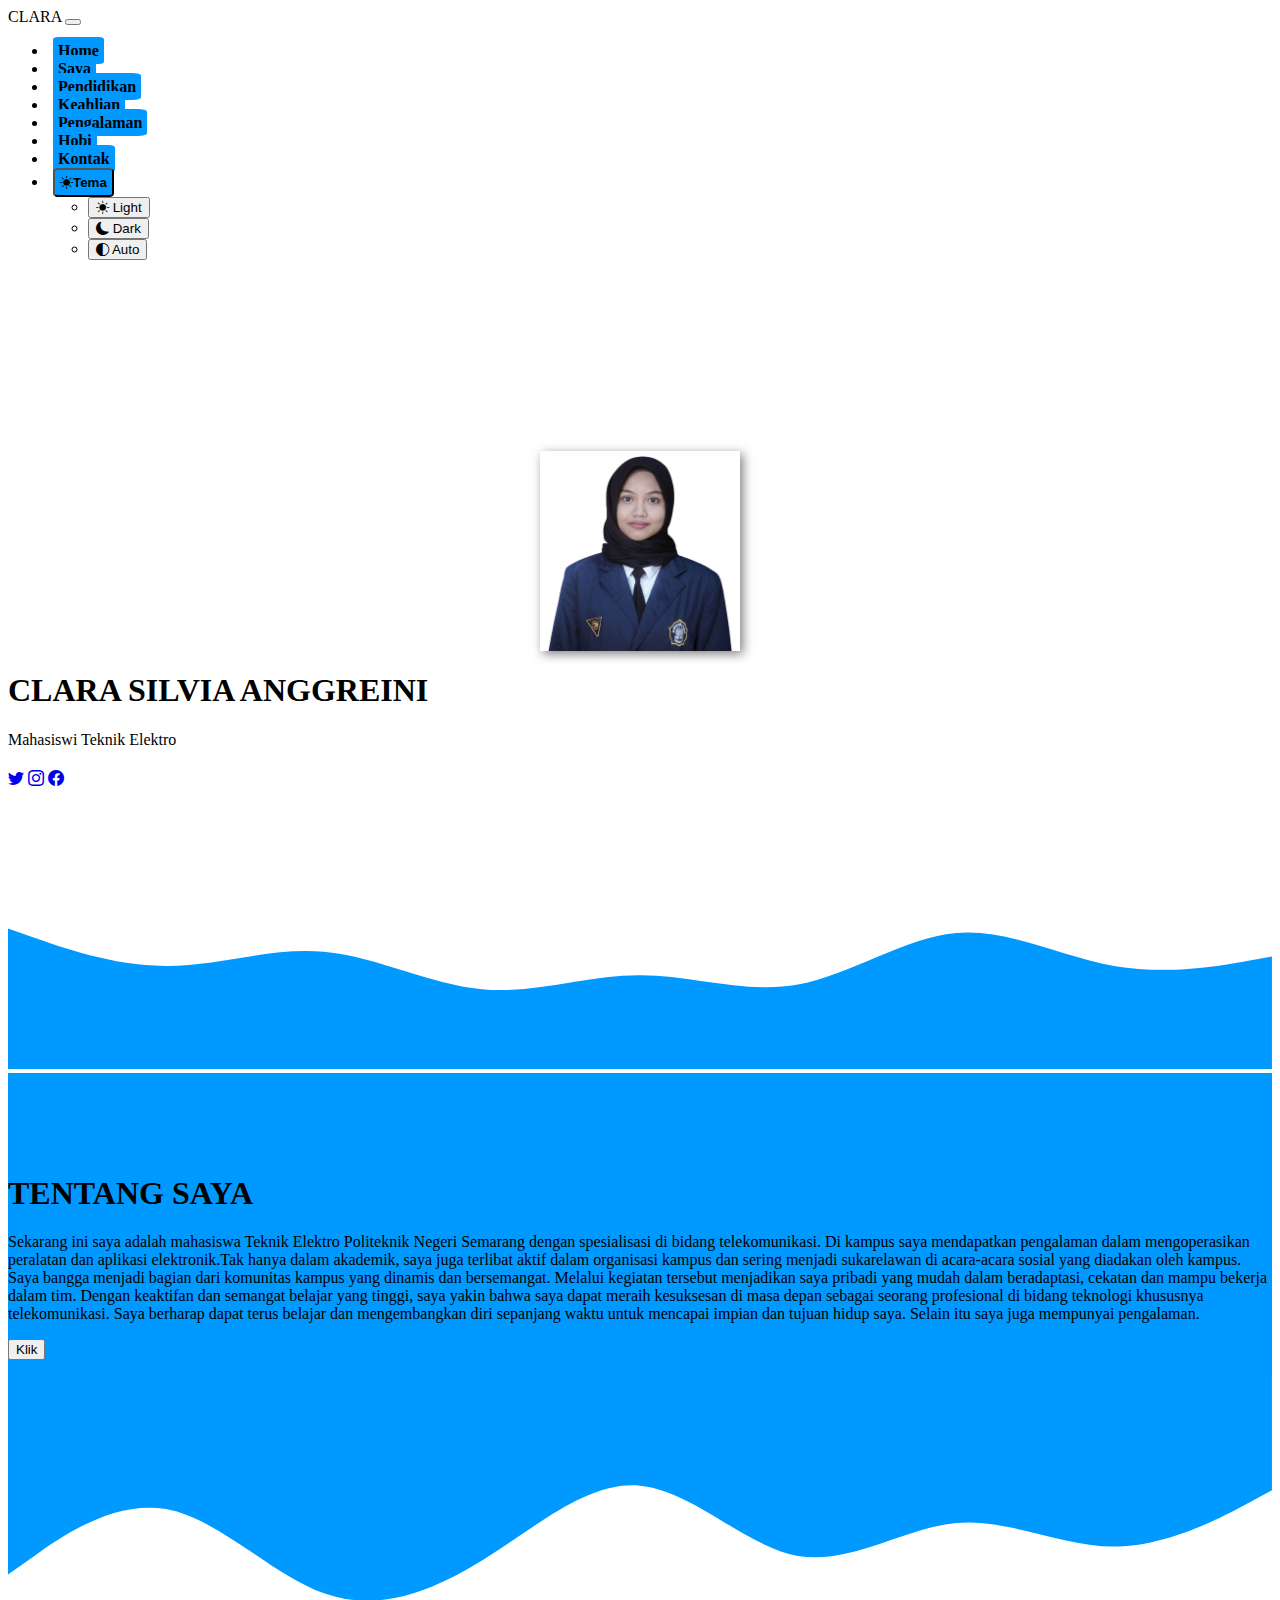
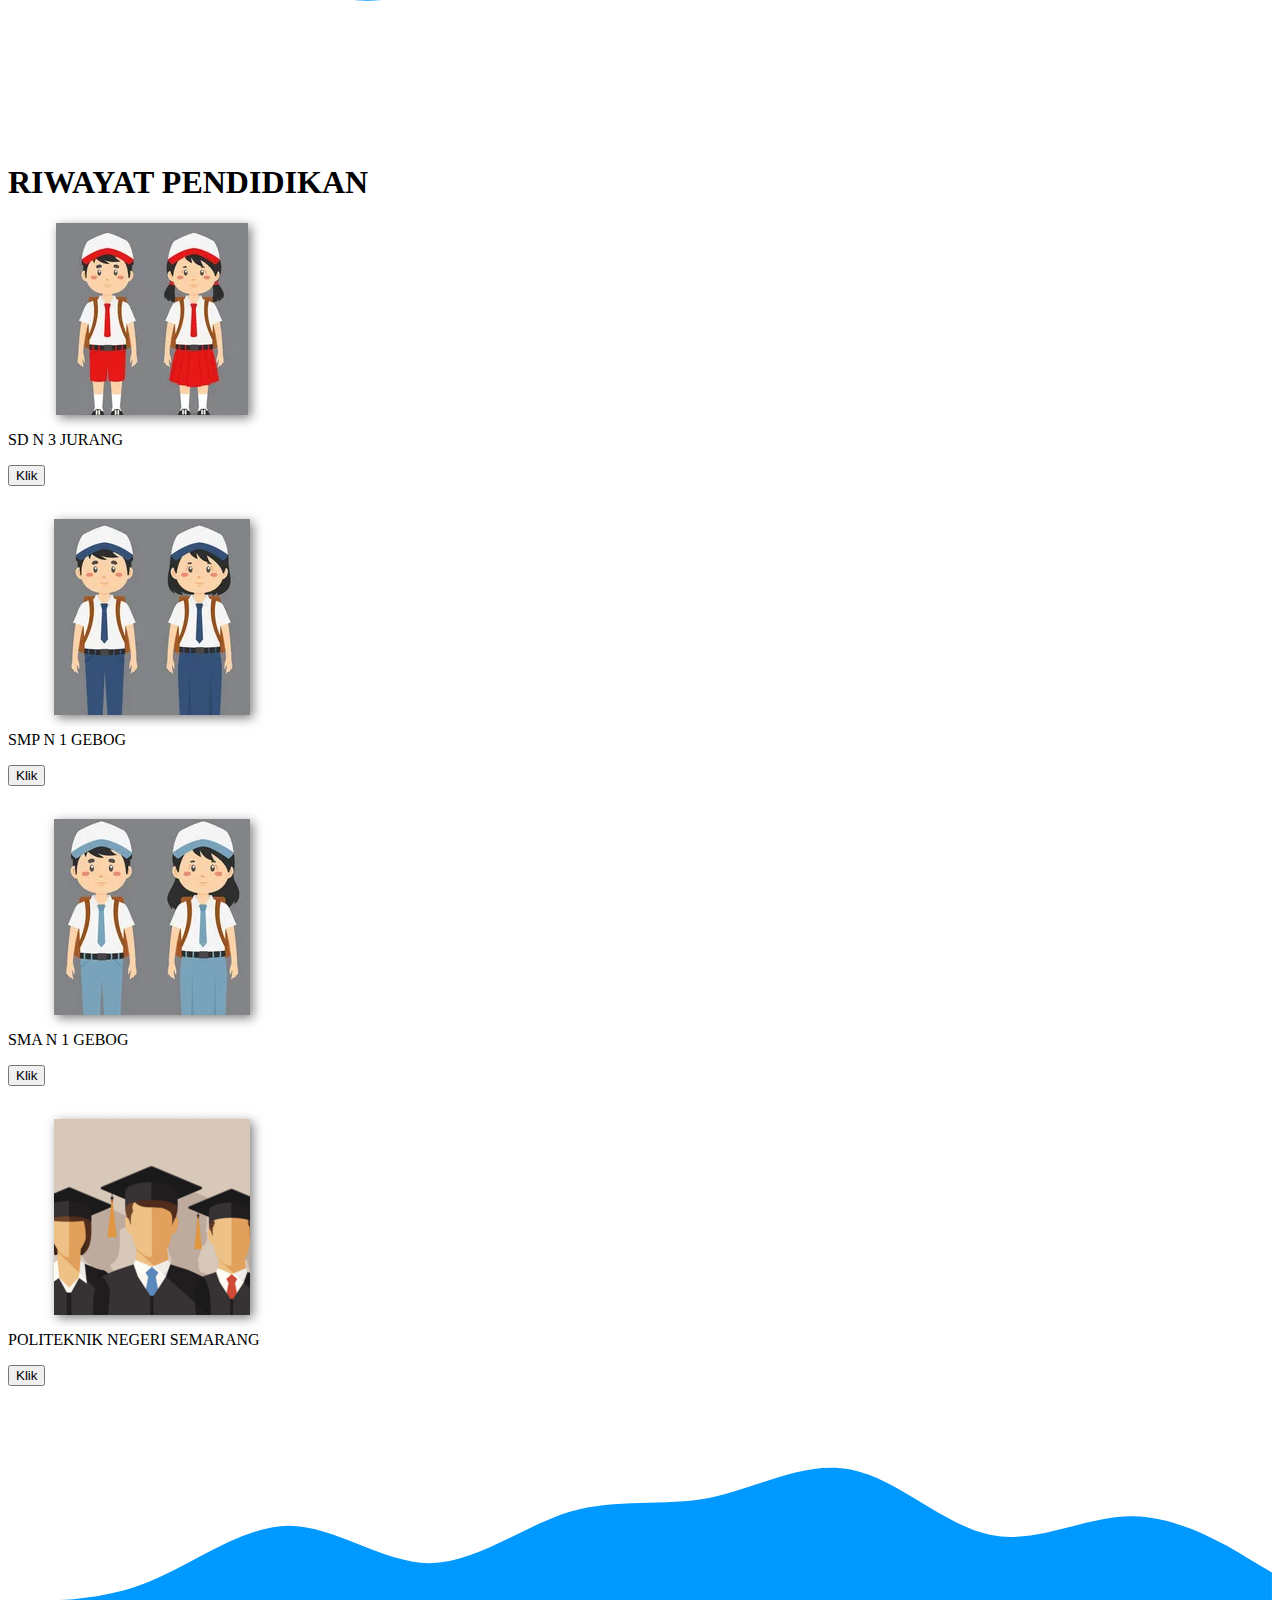
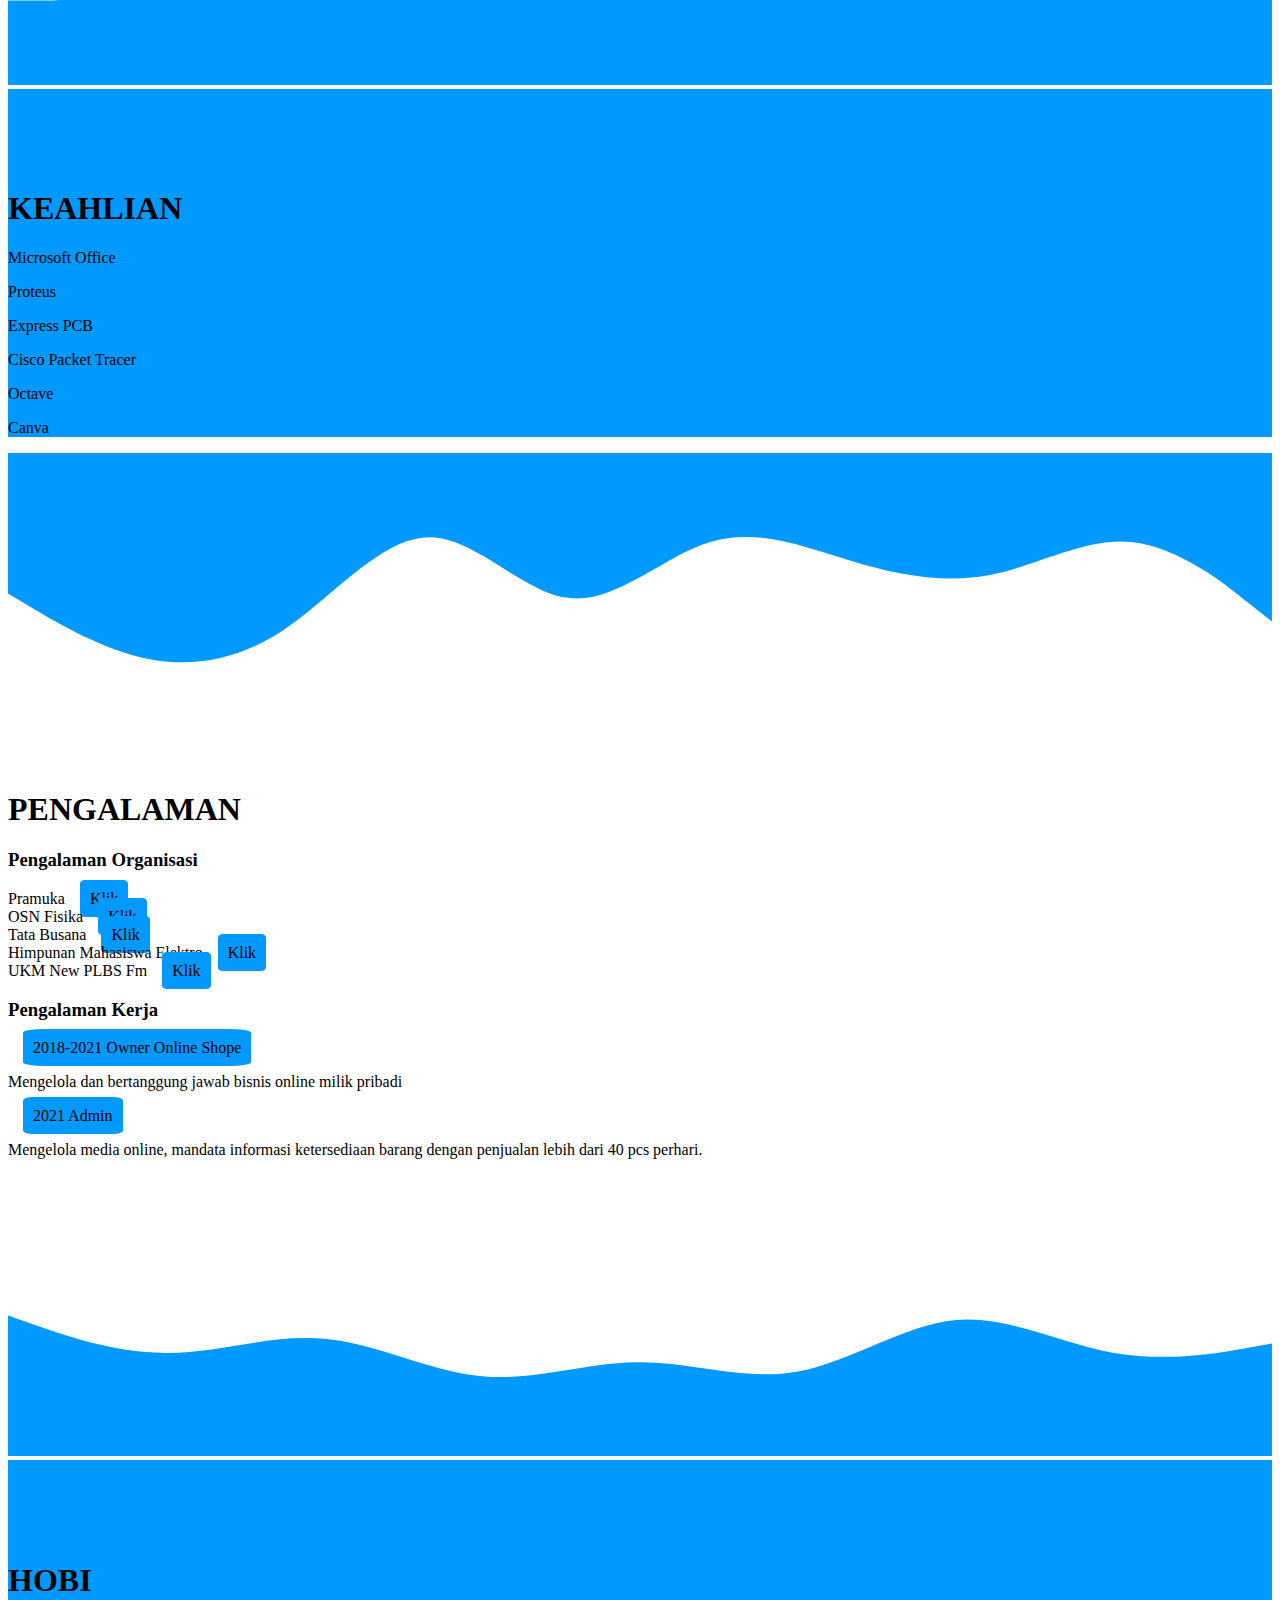
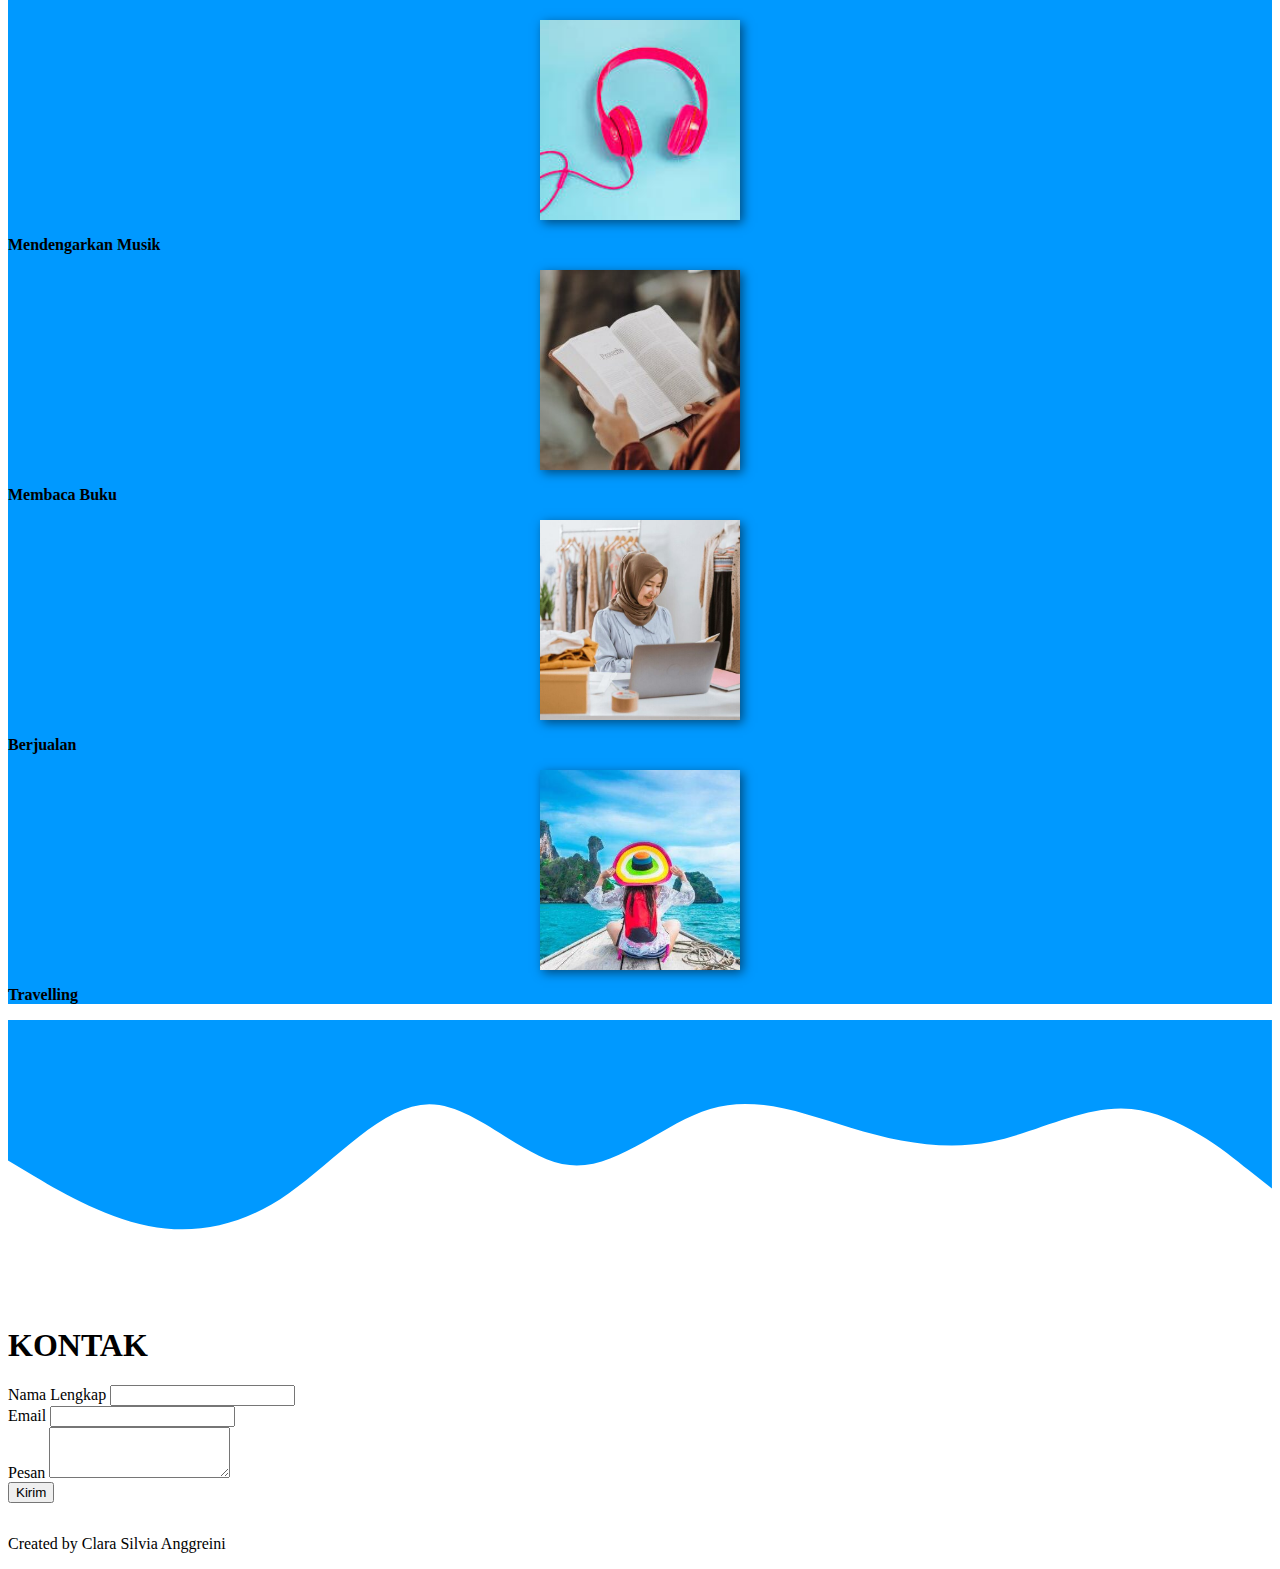
<file: index.html>
<!DOCTYPE html>
<html lang="en" data-bs-theme="dark">
  <head>
    <meta charset="utf-8" />
    <meta name="viewport" content="width=device-width, initial-scale=1" />
    <title>jquery</title>
    <link href="https://cdn.jsdelivr.net/npm/bootstrap@5.3.0-alpha2/dist/css/bootstrap.min.css" rel="stylesheet" integrity="sha384-aFq/bzH65dt+w6FI2ooMVUpc+21e0SRygnTpmBvdBgSdnuTN7QbdgL+OapgHtvPp" crossorigin="anonymous" />
    <link rel="stylesheet" href="https://cdn.jsdelivr.net/npm/bootstrap-icons@1.10.3/font/bootstrap-icons.css" />
    <link rel="stylesheet" href="style.css" />
    <script type="text/javascript" src="jquery.js"></script>
    <script type="text/javascript" src="silvia.js"></script>
  </head>
  <body>
    <!-- Navbar -->
    <nav class="navbar navbar-expand-lg shadow fixed-top" style="background-color: var(--bs-body-bg)">
      <div class="container-fluid me-5 ms-5">
        <a class="navbar-brand h1">CLARA</a>
        <button class="navbar-toggler" type="button" data-bs-toggle="collapse" data-bs-target="#navbarNavDropdown" aria-controls="navbarNavDropdown" aria-expanded="false" aria-label="Toggle navigation">
          <span class="navbar-toggler-icon"></span>
        </button>
        <div class="collapse navbar-collapse" id="navbarNavDropdown">
          <ul class="navbar-nav nav-pills ms-auto">
            <li class="nav-item">
              <a class="nav-link" href="#"><b>Home</b></a>
            </li>
            <li class="nav-item">
              <a class="nav-link" href="#Saya"><b>Saya</b></a>
            </li>
            <li class="nav-item">
              <a class="nav-link" href="#Pendidikan"><b>Pendidikan</b></a>
            </li>
            <li class="nav-item">
              <a class="nav-link" href="#Keahlian"><b>Keahlian</b></a>
            </li>
            <li class="nav-item">
              <a class="nav-link" href="#Pengalaman"><b>Pengalaman</b></a>
            </li>
            <li class="nav-item">
              <a class="nav-link" href="#Hobi"><b>Hobi</b></a>
            </li>
            <li class="nav-item">
              <a class="nav-link" href="#Kontak"><b>Kontak</b></a>
            </li>
            <li class="nav-item dropdown">
              <button class="btn nav-link dropdown-toggle" type="button" data-bs-toggle="dropdown" aria-expanded="false"><i class="theme-icon-active"></i><b>Tema</b></button>
              <ul class="dropdown-menu dropdown-menu-end">
                <li>
                  <button class="dropdown-item d-flex align-items-center" type="button" data-bs-theme-value="light">
                    <i class="bi bi-sun-fill me-2 opacity-50" data-theme-icon="bi-sun-fill"></i>
                    Light
                  </button>
                </li>
                <li>
                  <button class="dropdown-item d-flex align-items-center" type="button" data-bs-theme-value="dark">
                    <i class="bi bi-moon-fill me-2 opacity-50" data-theme-icon="bi-moon-fill"></i>
                    Dark
                  </button>
                </li>
                <li>
                  <button class="dropdown-item d-flex align-items-center" type="button" data-bs-theme-value="auto">
                    <i class="bi bi-circle-half me-2 opacity-50" data-theme-icon="bi-circle-half"></i>
                    Auto
                  </button>
                </li>
              </ul>
            </li>
          </ul>
        </div>
      </div>
    </nav>
    <!-- Akhir Navbar -->

    <!-- Jumbotron -->
    <section class="jumbotron text-center md">
      <img src="image/clarareal.png " class="imagepropil rounded-circle bg-primary img-thumbnail" alt="Clara Silvia Anggreini" width="200" />

      <h1 class="display-4">CLARA SILVIA ANGGREINI</h1>

      <p class="lead">Mahasiswi Teknik Elektro</p>

      <div class="col-md">
        <h1 class="lead"></h1>
        <a class="bi bi-twitter ms-3" href="https://twitter.com/clara_anggreini" role="bi bi-twitter "></a>
        <a class="bi bi-instagram ms-3" href="https://instagram.com/claraanggreini" role="bi bi-instagram"></a>
        <a class="bi bi-facebook ms-3" href="https://facebook.com/claraanggreini" role="bi bi-facebook"></a>
      </div>

      <svg xmlns="http://www.w3.org/2000/svg" viewBox="0 0 1440 320">
        <path
          fill="#0099ff"
          fill-opacity="1"
          d="M0,160L30,170.7C60,181,120,203,180,202.7C240,203,300,181,360,186.7C420,192,480,224,540,229.3C600,235,660,213,720,213.3C780,213,840,235,900,224C960,213,1020,171,1080,165.3C1140,160,1200,192,1260,202.7C1320,213,1380,203,1410,197.3L1440,192L1440,320L1410,320C1380,320,1320,320,1260,320C1200,320,1140,320,1080,320C1020,320,960,320,900,320C840,320,780,320,720,320C660,320,600,320,540,320C480,320,420,320,360,320C300,320,240,320,180,320C120,320,60,320,30,320L0,320Z"
        ></path>
      </svg>
    </section>
    <!--Akhir Jumbotron -->

    <!-- Saya -->
    <section id="Saya">
      <div class="container">
        <div class="row text-center">
          <div class="col-md">
            <h1>TENTANG SAYA</h1>
          </div>
        </div>
        <!-- baris 2 -->
        <div class="row fs-5 mt-5">
          <div class="col-md">
            <div class="row mb-5">
              <p class="text-dark text-center">
                Sekarang ini saya adalah mahasiswa Teknik Elektro Politeknik Negeri Semarang dengan spesialisasi di bidang telekomunikasi. Di kampus saya mendapatkan pengalaman dalam mengoperasikan peralatan dan aplikasi elektronik.Tak
                hanya dalam akademik, saya juga terlibat aktif dalam organisasi kampus dan sering menjadi sukarelawan di acara-acara sosial yang diadakan oleh kampus. Saya bangga menjadi bagian dari komunitas kampus yang dinamis dan
                bersemangat. Melalui kegiatan tersebut menjadikan saya pribadi yang mudah dalam beradaptasi, cekatan dan mampu bekerja dalam tim. Dengan keaktifan dan semangat belajar yang tinggi, saya yakin bahwa saya dapat meraih
                kesuksesan di masa depan sebagai seorang profesional di bidang teknologi khususnya telekomunikasi. Saya berharap dapat terus belajar dan mengembangkan diri sepanjang waktu untuk mencapai impian dan tujuan hidup saya. Selain
                itu saya juga mempunyai pengalaman.
              </p>
            </div>
            <button>Klik</button><br /><br />
            <div class="div1" style="width: 100%; height: 100; display: none">
              <div class="alert alert-danger" role="alert">Tempat Lahir: Kudus</div>
              <div class="alert alert-secondary" role="alert">Tanggal Lahir: 10 Januari 2003</div>
              <div class="alert alert-warning" role="alert">Alamat: Tembalang, Semarang</div>
            </div>
          </div>
        </div>
        <!-- Akhir baris 2 -->
      </div>
    </section>
    <!-- Akhir Saya -->

    <!-- tambahan -->
    <section id="clara">
      <svg xmlns="http://www.w3.org/2000/svg" viewBox="0 0 1440 320">
        <path
          fill="#0099ff"
          fill-opacity="1"
          d="M0,224L30,202.7C60,181,120,139,180,149.3C240,160,300,224,360,245.3C420,267,480,245,540,208C600,171,660,117,720,122.7C780,128,840,192,900,202.7C960,213,1020,171,1080,165.3C1140,160,1200,192,1260,192C1320,192,1380,160,1410,144L1440,128L1440,0L1410,0C1380,0,1320,0,1260,0C1200,0,1140,0,1080,0C1020,0,960,0,900,0C840,0,780,0,720,0C660,0,600,0,540,0C480,0,420,0,360,0C300,0,240,0,180,0C120,0,60,0,30,0L0,0Z"
        ></path>
      </svg>
    </section>
    <!-- Pendidikan -->
    <section id="Pendidikan">
      <div class="container">
        <!-- BARIS 1 -->
        <div class="row text-center">
          <div class="col-md mb-5">
            <h1>RIWAYAT PENDIDIKAN</h1>
          </div>
        </div>
        <div class="row mt-5 text-center">
          <div class="col-md mb-3">
            <div class="card" style="width: 18rem">
              <img src="image/siswa-siswi-sd-smp-dan-sma (1).png" class="card-img-top" />
              <div class="card-body">
                <p class="card-text">SD N 3 JURANG</p>
                <button id="btnsd">Klik</button><br /><br />
                <div class="sd" style="width: 100%; height: 100; display: none">
                  <div class="alert alert-secondary" role="alert">Aktif diberbagai kegiatan di sekolah baik akademik maupun non akademik</div>
                  <div class="alert alert-secondary" role="alert">Mendapatkan 3 besar juara kelas selama 6 tahun berturut turut</div>
                  <div class="alert alert-secondary" role="alert">Tergabung dalam 10 besar siswa berprestasi dan 3 besar lomba cerdas cermat tingkat kabupaten</div>
                  <div class="alert alert-secondary" role="alert">Menjadi ketua kelas selama 2 tahun</div>
                  <div class="alert alert-secondary" role="alert">Mengikuti berbagai lomba di luar sekolah mulai dari dokter kecil, tilawah qur'an hingga pimpinan senam</div>
                </div>
              </div>
            </div>
          </div>
          <div class="col-md mb-3">
            <div class="card" style="width: 18rem">
              <img src="image/siswa-siswi-sd-smp-dan-sma (2).png " class="card-img-top" />
              <div class="card-body">
                <p class="card-text">SMP N 1 GEBOG</p>
                <button id="btnsmp">Klik</button><br /><br />
                <div class="smp" style="width: 100%; height: 100; display: none">
                  <div class="alert alert-secondary" role="alert">Fokus dibidang akademik di sekolah</div>
                  <div class="alert alert-secondary" role="alert">Menempati kelas unggulan selama 3 tahun</div>
                  <div class="alert alert-secondary" role="alert">Mendapatkan peringkat 3 besar paralel selama 3 tahun berturut turut</div>
                  <div class="alert alert-secondary" role="alert">Mendapatakan nilai ujian sekolah tertinggi</div>
                  <div class="alert alert-secondary" role="alert">Menjadi perwakilan cerdas cemat di tingkat kabupaten</div>
                  <div class="alert alert-secondary" role="alert">Menjadi bendahara kelas selama 2 tahun</div>
                </div>
              </div>
            </div>
          </div>
          <div class="col-md mb-3">
            <div class="card" style="width: 18rem">
              <img src="image/siswa-siswi-sd-smp-dan-sma (3).png" class="card-img-top" />
              <div class="card-body">
                <p class="card-text">SMA N 1 GEBOG</p>
                <button id="btnsma">Klik</button><br /><br />
                <div class="sma" style="width: 100%; height: 100; display: none">
                  <div class="alert alert-secondary" role="alert">Jurusan Matematika dan IPA</div>
                  <div class="alert alert-secondary" role="alert">Fokus mengexplore diri tanpa meinggalkan kegiatan akademik di sekolah</div>
                  <div class="alert alert-secondary" role="alert">Mendapakan peringkat 5 besar selama 3 tahun berturut turut</div>
                  <div class="alert alert-secondary" role="alert">Tergabung dalam kegiatan olimpiade fisika dan juga ikut dalam berbagai lomba tentang fisika</div>
                  <div class="alert alert-secondary" role="alert">Mengikuti ekstrakulikuler tata busana, karya ilmiah remaja dan wajib pramuka</div>
                  <div class="alert alert-secondary" role="alert">Membuka usaha online shope alat tulis dan aksesoris di semester 2</div>
                  <div class="alert alert-secondary" role="alert">Menjadi bendahara kelas selama 3 tahun berturut turut</div>
                </div>
              </div>
            </div>
          </div>
          <div class="col-md mb-3">
            <div class="card" style="width: 18rem">
              <img src="image/kuliah (1).png" class="card-img-top" />
              <div class="card-body">
                <p class="card-text">POLITEKNIK NEGERI SEMARANG</p>
                <button id="btnkuliah">Klik</button><br /><br />
                <div class="kuliah" style="width: 100%; height: 100; display: none">
                  <div class="alert alert-secondary" role="alert">Jurusan Teknik Elektro Program Studi D4 Teknik Telekomunikasi</div>
                  <div class="alert alert-secondary" role="alert">Aktif di bidang akademik dan non akademik</div>
                  <div class="alert alert-secondary" role="alert">Mempelajari berbagai aspek teknologi dan jaringan telekomunikasi, mulai dari teori dasar hingga aplikasi teknologi telekomunikasi.</div>
                  <div class="alert alert-secondary" role="alert">Belajar dengan presentase 40% teori dan 60% praktek</div>
                  <div class="alert alert-secondary" role="alert">Ikut aktif dalam kegiatan himpunan</div>
                  <div class="alert alert-secondary" role="alert">Merupakan anggota dari new PLBS Fm yang merupakan UKM siaran kampus</div>
                </div>
              </div>
            </div>
          </div>
        </div>
      </div>
      <svg xmlns="http://www.w3.org/2000/svg" viewBox="0 0 1440 320">
        <path
          fill="#0099ff"
          fill-opacity="1"
          d="M0,224L26.7,224C53.3,224,107,224,160,202.7C213.3,181,267,139,320,138.7C373.3,139,427,181,480,181.3C533.3,181,587,139,640,122.7C693.3,107,747,117,800,106.7C853.3,96,907,64,960,74.7C1013.3,85,1067,139,1120,149.3C1173.3,160,1227,128,1280,128C1333.3,128,1387,160,1413,176L1440,192L1440,320L1413.3,320C1386.7,320,1333,320,1280,320C1226.7,320,1173,320,1120,320C1066.7,320,1013,320,960,320C906.7,320,853,320,800,320C746.7,320,693,320,640,320C586.7,320,533,320,480,320C426.7,320,373,320,320,320C266.7,320,213,320,160,320C106.7,320,53,320,27,320L0,320Z"
        ></path>
      </svg>
    </section>
    <!-- Akhir Pendidikan -->

    <!-- Keahlian -->
    <section id="Keahlian">
      <div class="container">
        <!-- BARIS 1 -->
        <div class="row text-center mb-5">
          <div class="col mb-5">
            <h1>KEAHLIAN</h1>
          </div>
        </div>
        <div class="col text-bg-dark p-4">
          <div class="row mt-5">
            <div class="row text-end">
              <div class="col-2"><p>Microsoft Office</p></div>
              <div class="col-md">
                <div class="progress" role="progressbar" aria-label="Animated striped example" aria-valuenow="90" aria-valuemin="0" aria-valuemax="100">
                  <div class="progress-bar progress-bar-striped progress-bar-animated" style="width: 90%"></div>
                </div>
              </div>
            </div>
          </div>

          <div class="row"></div>

          <div class="row">
            <div class="row text-end">
              <div class="col-2"><p>Proteus</p></div>
              <div class="col-md">
                <div class="progress" role="progressbar" aria-label="Animated striped example" aria-valuenow="70" aria-valuemin="0" aria-valuemax="100">
                  <div class="progress-bar progress-bar-striped progress-bar-animated" style="width: 70%"></div>
                </div>
              </div>
            </div>
          </div>

          <div class="row"></div>

          <div class="row">
            <div class="row text-end">
              <div class="col-2"><p>Express PCB</p></div>
              <div class="col-md">
                <div class="progress" role="progressbar" aria-label="Animated striped example" aria-valuenow="65" aria-valuemin="0" aria-valuemax="100">
                  <div class="progress-bar progress-bar-striped progress-bar-animated" style="width: 65%"></div>
                </div>
              </div>
            </div>
          </div>

          <div class="row"></div>

          <div class="row">
            <div class="row text-end">
              <div class="col-2"><p>Cisco Packet Tracer</p></div>
              <div class="col-md">
                <div class="progress" role="progressbar" aria-label="Animated striped example" aria-valuenow="75" aria-valuemin="0" aria-valuemax="100">
                  <div class="progress-bar progress-bar-striped progress-bar-animated" style="width: 75%"></div>
                </div>
              </div>
            </div>
          </div>

          <div class="row"></div>

          <div class="row">
            <div class="row text-end">
              <div class="col-2"><p>Octave</p></div>
              <div class="col-md">
                <div class="progress" role="progressbar" aria-label="Animated striped example" aria-valuenow="80" aria-valuemin="0" aria-valuemax="100">
                  <div class="progress-bar progress-bar-striped progress-bar-animated" style="width: 80%"></div>
                </div>
              </div>
            </div>
          </div>

          <div class="row"></div>

          <div class="row">
            <div class="row text-end">
              <div class="col-2"><p>Canva</p></div>
              <div class="col-md">
                <div class="progress" role="progressbar" aria-label="Animated striped example" aria-valuenow="90" aria-valuemin="0" aria-valuemax="100">
                  <div class="progress-bar progress-bar-striped progress-bar-animated" style="width: 90%"></div>
                </div>
              </div>
            </div>
          </div>
        </div>
      </div>
    </section>
    <svg xmlns="http://www.w3.org/2000/svg" viewBox="0 0 1440 320">
      <path
        fill="#0099ff"
        fill-opacity="1"
        d="M0,160L26.7,176C53.3,192,107,224,160,234.7C213.3,245,267,235,320,197.3C373.3,160,427,96,480,96C533.3,96,587,160,640,165.3C693.3,171,747,117,800,101.3C853.3,85,907,107,960,122.7C1013.3,139,1067,149,1120,138.7C1173.3,128,1227,96,1280,101.3C1333.3,107,1387,149,1413,170.7L1440,192L1440,0L1413.3,0C1386.7,0,1333,0,1280,0C1226.7,0,1173,0,1120,0C1066.7,0,1013,0,960,0C906.7,0,853,0,800,0C746.7,0,693,0,640,0C586.7,0,533,0,480,0C426.7,0,373,0,320,0C266.7,0,213,0,160,0C106.7,0,53,0,27,0L0,0Z"
      ></path>
    </svg>
    <!-- Akhir Keahlian -->

    <!-- Pengalaman -->
    <section id="Pengalaman">
      <div class="container">
        <!-- BARIS 1 -->
        <div class="row text-center mt-5 mb-5">
          <div class="col">
            <h1>PENGALAMAN</h1>
          </div>
        </div>

        <div class="row">
          <!-- Organisasi -->

          <div class="col-md text-bg-primary text-end p-4 mb-3">
            <h3 class="text-center">Pengalaman Organisasi</h3>
            <div class="alert alert-secondary mt-5" role="alert">Pramuka<a href="pramuka.html" class="tombol">Klik</a></div>
            <div class="alert alert-success" role="alert">OSN Fisika<a href="fisika.html" class="tombol">Klik</a></div>
            <div class="alert alert-danger" role="alert">Tata Busana<a href="tatabusana.html" class="tombol">Klik</a></div>
            <div class="alert alert-warning" role="alert">Himpunan Mahasiswa Elektro<a href="hme.html" class="tombol">Klik</a></div>
            <div class="alert alert-info" role="alert">UKM New PLBS Fm<a href="plbs.html" class="tombol">Klik</a></div>
          </div>

          <!-- Akhir Organisasi -->
          <div class="col-1"></div>
          <!-- Kerja -->
          <div class="col-md text-bg-primary p-4 text-center mb-3">
            <h3>Pengalaman Kerja</h3>
            <div class="card text-bg-info mb-3 mt-5">
              <div class="card-header"><a href="seller.html" class="tombol">2018-2021 Owner Online Shope</a></div>
              <div class="card-body">
                <p class="card-text">Mengelola dan bertanggung jawab bisnis online milik pribadi</p>
              </div>
            </div>
            <div class="card text-bg-info mt-5">
              <div class="card-header"><a href="admin.html" class="tombol">2021 Admin</a></div>
              <div class="card-body">
                <p class="card-text">Mengelola media online, mandata informasi ketersediaan barang dengan penjualan lebih dari 40 pcs perhari.</p>
              </div>
            </div>
          </div>
          <!-- Akhir Kerja -->
        </div>
      </div>
    </section>
    <svg xmlns="http://www.w3.org/2000/svg" viewBox="0 0 1440 320">
      <path
        fill="#0099ff"
        fill-opacity="1"
        d="M0,160L30,170.7C60,181,120,203,180,202.7C240,203,300,181,360,186.7C420,192,480,224,540,229.3C600,235,660,213,720,213.3C780,213,840,235,900,224C960,213,1020,171,1080,165.3C1140,160,1200,192,1260,202.7C1320,213,1380,203,1410,197.3L1440,192L1440,320L1410,320C1380,320,1320,320,1260,320C1200,320,1140,320,1080,320C1020,320,960,320,900,320C840,320,780,320,720,320C660,320,600,320,540,320C480,320,420,320,360,320C300,320,240,320,180,320C120,320,60,320,30,320L0,320Z"
      ></path>
    </svg>
    <!-- Akhir Pengalaman -->
    <!-- Hobi -->
    <section id="Hobi">
      <div class="container">
        <!-- BARIS 1 -->
        <div class="row text-center mb-5">
          <div class="col-md">
            <h1>HOBI</h1>
          </div>
        </div>
        <!-- Baris 2 -->
        <div class="row text-center">
          <div class="col-md">
            <img src="image/MUSIK (1).jpg" alt="Clara Silvia Anggreini" width="200" class="rounded-circle bg-primary img-thumbnail" />
            <p class="text-dark"><b>Mendengarkan Musik</b></p>
          </div>
          <div class="col-md">
            <img src="image/BUKU (1).jpg " alt="Clara Silvia Anggreini" width="200" class="rounded-circle bg-primary img-thumbnail" />
            <p class="text-dark"><b>Membaca Buku</b></p>
          </div>
          <div class="col-md">
            <img src="image/JUALAN (1).jpg " alt="Clara Silvia Anggreini" width="200" class="rounded-circle bg-primary img-thumbnail" />
            <p class="text-dark"><b>Berjualan</b></p>
          </div>
          <div class="col-md">
            <img src="image/TRAVEL (1).jpg" alt="Clara Silvia Anggreini" width="200" class="rounded-circle bg-primary img-thumbnail" />
            <p class="text-dark"><b>Travelling</b></p>
          </div>
        </div>
      </div>
    </section>
    <svg xmlns="http://www.w3.org/2000/svg" viewBox="0 0 1440 320">
      <path
        fill="#0099ff"
        fill-opacity="1"
        d="M0,160L26.7,176C53.3,192,107,224,160,234.7C213.3,245,267,235,320,197.3C373.3,160,427,96,480,96C533.3,96,587,160,640,165.3C693.3,171,747,117,800,101.3C853.3,85,907,107,960,122.7C1013.3,139,1067,149,1120,138.7C1173.3,128,1227,96,1280,101.3C1333.3,107,1387,149,1413,170.7L1440,192L1440,0L1413.3,0C1386.7,0,1333,0,1280,0C1226.7,0,1173,0,1120,0C1066.7,0,1013,0,960,0C906.7,0,853,0,800,0C746.7,0,693,0,640,0C586.7,0,533,0,480,0C426.7,0,373,0,320,0C266.7,0,213,0,160,0C106.7,0,53,0,27,0L0,0Z"
      ></path>
    </svg>
    <!-- Akhir Hobi -->
    <!-- Kontak -->
    <section id="Kontak">
      <div class="container mt-5">
        <div class="row text-center">
          <div class="col">
            <h1>KONTAK</h1>
          </div>
        </div>
        <div class="row justify-content-center mb-5">
          <div class="col-md-6">
            <form>
              <div class="mb-3">
                <label for="name" class="form-label">Nama Lengkap</label>
                <input type="text" class="form-control" id="name" aria-describedby="name" />
              </div>
              <div class="mb-3">
                <label for="email1" class="form-label">Email</label>
                <input type="email" class="form-control" id="email1" aria-describedby="email" />
              </div>
              <div class="mb-3">
                <label for="pesan" class="form-label">Pesan</label>
                <textarea class="form-control" id="pesan" rows="3"></textarea>
              </div>
              <button type="submit" class="btn btn-primary">Kirim</button>
            </form>
          </div>
        </div>
      </div>
    </section>
    <!-- Akhir Kontak -->
    <!-- Footer -->
    <footer class="text-light text-center" style="background-color: var(--bs-body-bg)">
      <p>Created by Clara Silvia Anggreini</p>
    </footer>
    <!-- Akhir Footer -->
    <script src="https://cdn.jsdelivr.net/npm/bootstrap@5.3.0-alpha2/dist/js/bootstrap.bundle.min.js" integrity="sha384-qKXV1j0HvMUeCBQ+QVp7JcfGl760yU08IQ+GpUo5hlbpg51QRiuqHAJz8+BrxE/N" crossorigin="anonymous"></script>
    <script>
      (() => {
        "strict";

        const storedTheme = localStorage.getItem("theme");

        const getPreferredTheme = () => {
          if (storedTheme) {
            return storedTheme;
          }

          return window.matchMedia("(prefers-color-scheme: dark)").matches ? "dark" : "light";
        };

        const setTheme = function (theme) {
          if (theme === "auto" && window.matchMedia("(prefers-color-scheme: dark)").matches) {
            document.documentElement.setAttribute("data-bs-theme", "dark");
          } else {
            document.documentElement.setAttribute("data-bs-theme", theme);
          }
        };

        setTheme(getPreferredTheme());

        const showActiveTheme = (theme) => {
          const activeThemeIcon = document.querySelector(".theme-icon-active");
          const btnToActive = document.querySelector(`[data-bs-theme-value="${theme}"]`);
          const iconOfActiveBtn = btnToActive.querySelector("i").dataset.themeIcon;

          document.querySelectorAll("[data-bs-theme-value]").forEach((element) => {
            element.classList.remove("active");
          });

          btnToActive.classList.add("active");
          activeThemeIcon.classList.remove(activeThemeIcon.dataset.themeIcon);
          activeThemeIcon.classList.add(iconOfActiveBtn);
          activeThemeIcon.dataset.iconActive = iconOfActiveBtn;
        };

        window.matchMedia("(prefers-color-scheme: dark)").addEventListener("change", () => {
          if (storedTheme !== "light" || storedTheme !== "dark") {
            setTheme(getPreferredTheme());
          }
        });

        window.addEventListener("DOMContentLoaded", () => {
          showActiveTheme(getPreferredTheme());

          document.querySelectorAll("[data-bs-theme-value]").forEach((toggle) => {
            toggle.addEventListener("click", () => {
              const theme = toggle.getAttribute("data-bs-theme-value");
              localStorage.setItem("theme", theme);
              setTheme(theme);
              showActiveTheme(theme, true);
            });
          });
        });
      })();
    </script>
  </body>
</html>
</file>
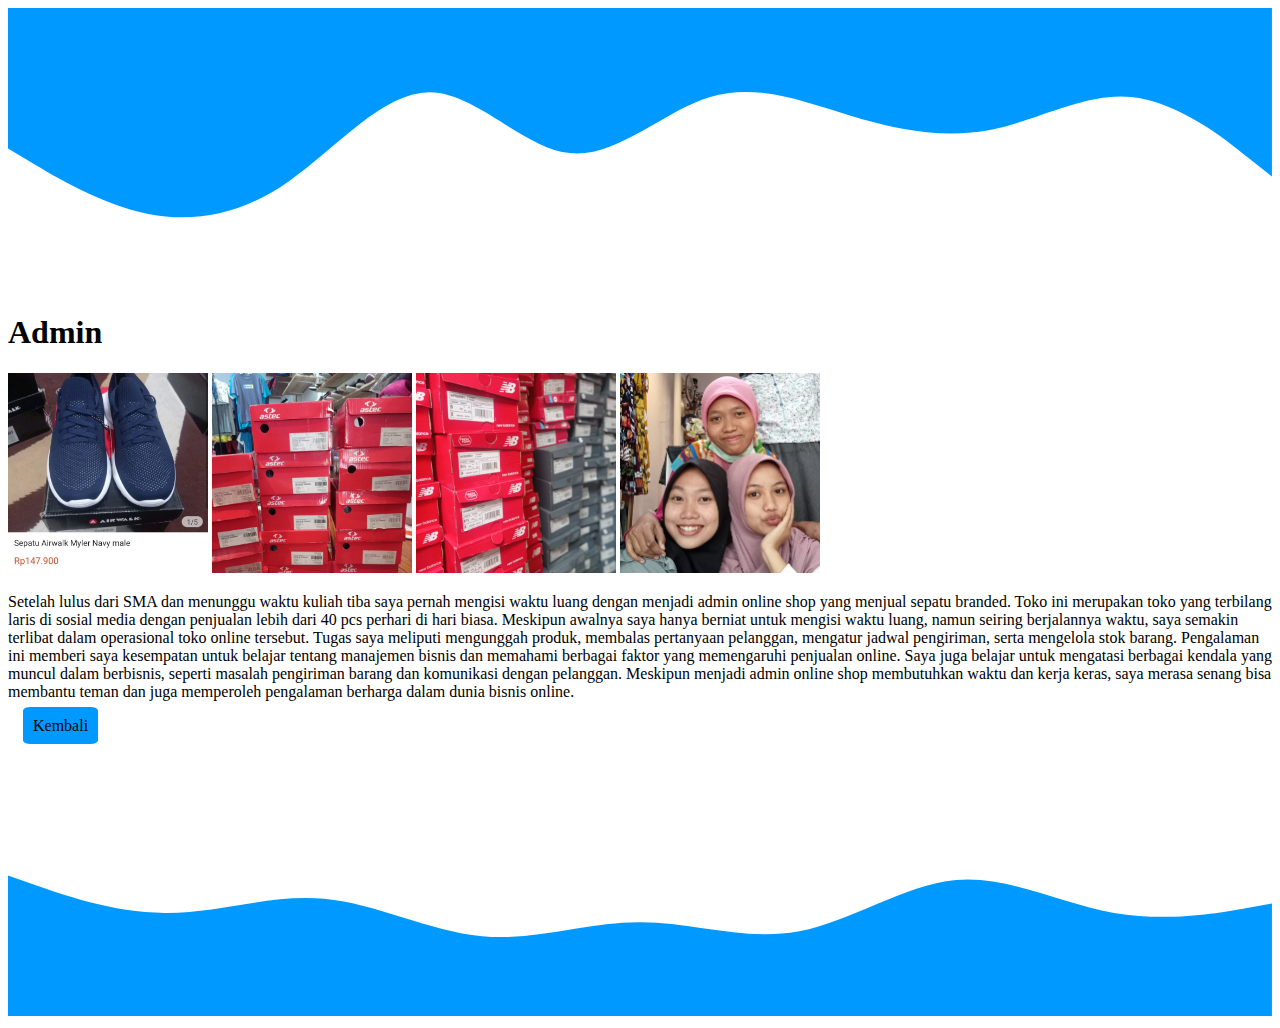
<file: admin.html>
<!DOCTYPE html>
<html lang="en" data-bs-theme="light">
  <head>
    <meta charset="utf-8" />
    <meta name="viewport" content="width=device-width, initial-scale=1" />
    <title>jquery</title>
    <link href="https://cdn.jsdelivr.net/npm/bootstrap@5.3.0-alpha2/dist/css/bootstrap.min.css" rel="stylesheet" integrity="sha384-aFq/bzH65dt+w6FI2ooMVUpc+21e0SRygnTpmBvdBgSdnuTN7QbdgL+OapgHtvPp" crossorigin="anonymous" />
    <link rel="stylesheet" href="https://cdn.jsdelivr.net/npm/bootstrap-icons@1.10.3/font/bootstrap-icons.css" />
    <link rel="stylesheet" href="style.css" />
    <script type="text/javascript" src="jquery.js"></script>
    <script type="text/javascript" src="silvia.js"></script>
  </head>
  <body>
    <section id="admin">
      <svg xmlns="http://www.w3.org/2000/svg" viewBox="0 0 1440 320">
        <path
          fill="#0099ff"
          fill-opacity="1"
          d="M0,160L26.7,176C53.3,192,107,224,160,234.7C213.3,245,267,235,320,197.3C373.3,160,427,96,480,96C533.3,96,587,160,640,165.3C693.3,171,747,117,800,101.3C853.3,85,907,107,960,122.7C1013.3,139,1067,149,1120,138.7C1173.3,128,1227,96,1280,101.3C1333.3,107,1387,149,1413,170.7L1440,192L1440,0L1413.3,0C1386.7,0,1333,0,1280,0C1226.7,0,1173,0,1120,0C1066.7,0,1013,0,960,0C906.7,0,853,0,800,0C746.7,0,693,0,640,0C586.7,0,533,0,480,0C426.7,0,373,0,320,0C266.7,0,213,0,160,0C106.7,0,53,0,27,0L0,0Z"
        ></path>
      </svg>
      <div class="container">
        <!-- BARIS 1 -->
        <div class="row text-center mt-5 mb-5">
          <div class="col">
            <h1 class="mb-2">Admin</h1>
            <img src="image/admin1.jpeg" alt="Clara Silvia Anggreini" width="200" class="rounded-circle bg-primary img-thumbnail mb-2" />
            <img src="image/admin2.jpeg" alt="Clara Silvia Anggreini" width="200" class="rounded-circle bg-primary img-thumbnail mb-2" />
            <img src="image/admin3.jpeg" alt="Clara Silvia Anggreini" width="200" class="rounded-circle bg-primary img-thumbnail mb-2" />
            <img src="image/admin4.jpeg" alt="Clara Silvia Anggreini" width="200" class="rounded-circle bg-primary img-thumbnail mb-2" />
          </div>
        </div>

        <div class="row">
          <div class="col-md p-5 text-center">
            <p>
              Setelah lulus dari SMA dan menunggu waktu kuliah tiba saya pernah mengisi waktu luang dengan menjadi admin online shop yang menjual sepatu branded. Toko ini merupakan toko yang terbilang laris di sosial media dengan penjualan
              lebih dari 40 pcs perhari di hari biasa. Meskipun awalnya saya hanya berniat untuk mengisi waktu luang, namun seiring berjalannya waktu, saya semakin terlibat dalam operasional toko online tersebut. Tugas saya meliputi
              mengunggah produk, membalas pertanyaan pelanggan, mengatur jadwal pengiriman, serta mengelola stok barang. Pengalaman ini memberi saya kesempatan untuk belajar tentang manajemen bisnis dan memahami berbagai faktor yang
              memengaruhi penjualan online. Saya juga belajar untuk mengatasi berbagai kendala yang muncul dalam berbisnis, seperti masalah pengiriman barang dan komunikasi dengan pelanggan. Meskipun menjadi admin online shop membutuhkan
              waktu dan kerja keras, saya merasa senang bisa membantu teman dan juga memperoleh pengalaman berharga dalam dunia bisnis online.
            </p>
            <div><a href="index.html" class="tombol">Kembali</a></div>
          </div>
        </div>
      </div>
      <svg xmlns="http://www.w3.org/2000/svg" viewBox="0 0 1440 320">
        <path
          fill="#0099ff"
          fill-opacity="1"
          d="M0,160L30,170.7C60,181,120,203,180,202.7C240,203,300,181,360,186.7C420,192,480,224,540,229.3C600,235,660,213,720,213.3C780,213,840,235,900,224C960,213,1020,171,1080,165.3C1140,160,1200,192,1260,202.7C1320,213,1380,203,1410,197.3L1440,192L1440,320L1410,320C1380,320,1320,320,1260,320C1200,320,1140,320,1080,320C1020,320,960,320,900,320C840,320,780,320,720,320C660,320,600,320,540,320C480,320,420,320,360,320C300,320,240,320,180,320C120,320,60,320,30,320L0,320Z"
        ></path>
      </svg>
    </section>
  </body>
</html>
</file>
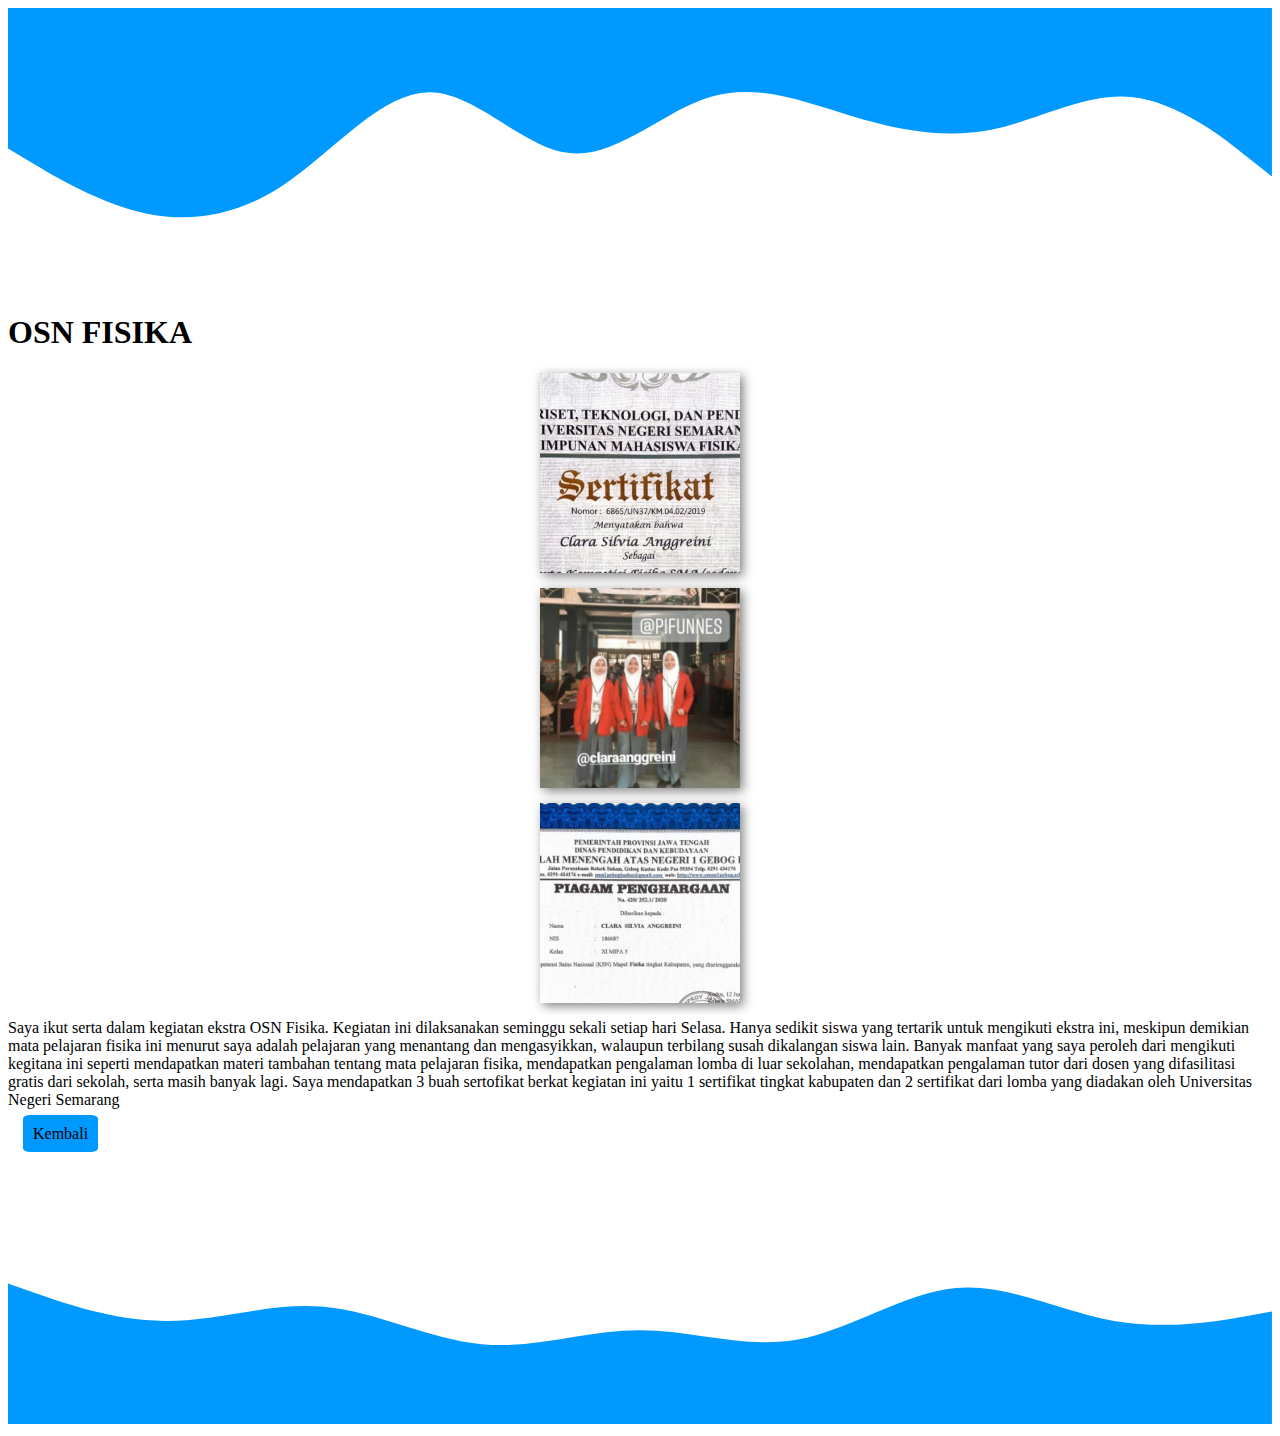
<file: fisika.html>
<!DOCTYPE html>
<html lang="en" data-bs-theme="light">
  <head>
    <meta charset="utf-8" />
    <meta name="viewport" content="width=device-width, initial-scale=1" />
    <title>jquery</title>
    <link href="https://cdn.jsdelivr.net/npm/bootstrap@5.3.0-alpha2/dist/css/bootstrap.min.css" rel="stylesheet" integrity="sha384-aFq/bzH65dt+w6FI2ooMVUpc+21e0SRygnTpmBvdBgSdnuTN7QbdgL+OapgHtvPp" crossorigin="anonymous" />
    <link rel="stylesheet" href="https://cdn.jsdelivr.net/npm/bootstrap-icons@1.10.3/font/bootstrap-icons.css" />
    <link rel="stylesheet" href="style.css" />
    <script type="text/javascript" src="jquery.js"></script>
    <script type="text/javascript" src="silvia.js"></script>
  </head>
  <body>
    <section id="Fisika">
      <svg xmlns="http://www.w3.org/2000/svg" viewBox="0 0 1440 320">
        <path
          fill="#0099ff"
          fill-opacity="1"
          d="M0,160L26.7,176C53.3,192,107,224,160,234.7C213.3,245,267,235,320,197.3C373.3,160,427,96,480,96C533.3,96,587,160,640,165.3C693.3,171,747,117,800,101.3C853.3,85,907,107,960,122.7C1013.3,139,1067,149,1120,138.7C1173.3,128,1227,96,1280,101.3C1333.3,107,1387,149,1413,170.7L1440,192L1440,0L1413.3,0C1386.7,0,1333,0,1280,0C1226.7,0,1173,0,1120,0C1066.7,0,1013,0,960,0C906.7,0,853,0,800,0C746.7,0,693,0,640,0C586.7,0,533,0,480,0C426.7,0,373,0,320,0C266.7,0,213,0,160,0C106.7,0,53,0,27,0L0,0Z"
        ></path>
      </svg>
      <div class="container">
        <div class="row text-center mt-5 mb-5">
          <div class="col-md">
            <h1 class="mb-5">OSN FISIKA</h1>
            <img src="image/ser1.jpeg" alt="Clara Silvia Anggreini" width="200" class="rounded-circle bg-primary img-thumbnail mb-2" />
            <img src="image/pif.jpeg" alt="Clara Silvia Anggreini" width="200" class="rounded-circle bg-primary img-thumbnail mb-2" />
            <img src="image/ser2.jpeg" alt="Clara Silvia Anggreini" width="200" class="rounded-circle bg-primary img-thumbnail mb-2" />
          </div>
        </div>

        <div class="row">
          <div class="col-md p-5 text-center">
            <p>
              Saya ikut serta dalam kegiatan ekstra OSN Fisika. Kegiatan ini dilaksanakan seminggu sekali setiap hari Selasa. Hanya sedikit siswa yang tertarik untuk mengikuti ekstra ini, meskipun demikian mata pelajaran fisika ini menurut
              saya adalah pelajaran yang menantang dan mengasyikkan, walaupun terbilang susah dikalangan siswa lain. Banyak manfaat yang saya peroleh dari mengikuti kegitana ini seperti mendapatkan materi tambahan tentang mata pelajaran
              fisika, mendapatkan pengalaman lomba di luar sekolahan, mendapatkan pengalaman tutor dari dosen yang difasilitasi gratis dari sekolah, serta masih banyak lagi. Saya mendapatkan 3 buah sertofikat berkat kegiatan ini yaitu 1
              sertifikat tingkat kabupaten dan 2 sertifikat dari lomba yang diadakan oleh Universitas Negeri Semarang
            </p>
            <div><a href="index.html" class="tombol">Kembali</a></div>
          </div>
        </div>
      </div>
      <svg xmlns="http://www.w3.org/2000/svg" viewBox="0 0 1440 320">
        <path
          fill="#0099ff"
          fill-opacity="1"
          d="M0,160L30,170.7C60,181,120,203,180,202.7C240,203,300,181,360,186.7C420,192,480,224,540,229.3C600,235,660,213,720,213.3C780,213,840,235,900,224C960,213,1020,171,1080,165.3C1140,160,1200,192,1260,202.7C1320,213,1380,203,1410,197.3L1440,192L1440,320L1410,320C1380,320,1320,320,1260,320C1200,320,1140,320,1080,320C1020,320,960,320,900,320C840,320,780,320,720,320C660,320,600,320,540,320C480,320,420,320,360,320C300,320,240,320,180,320C120,320,60,320,30,320L0,320Z"
        ></path>
      </svg>
    </section>
    <!-- Akhir Pengalaman -->
  </body>
</html>
</file>
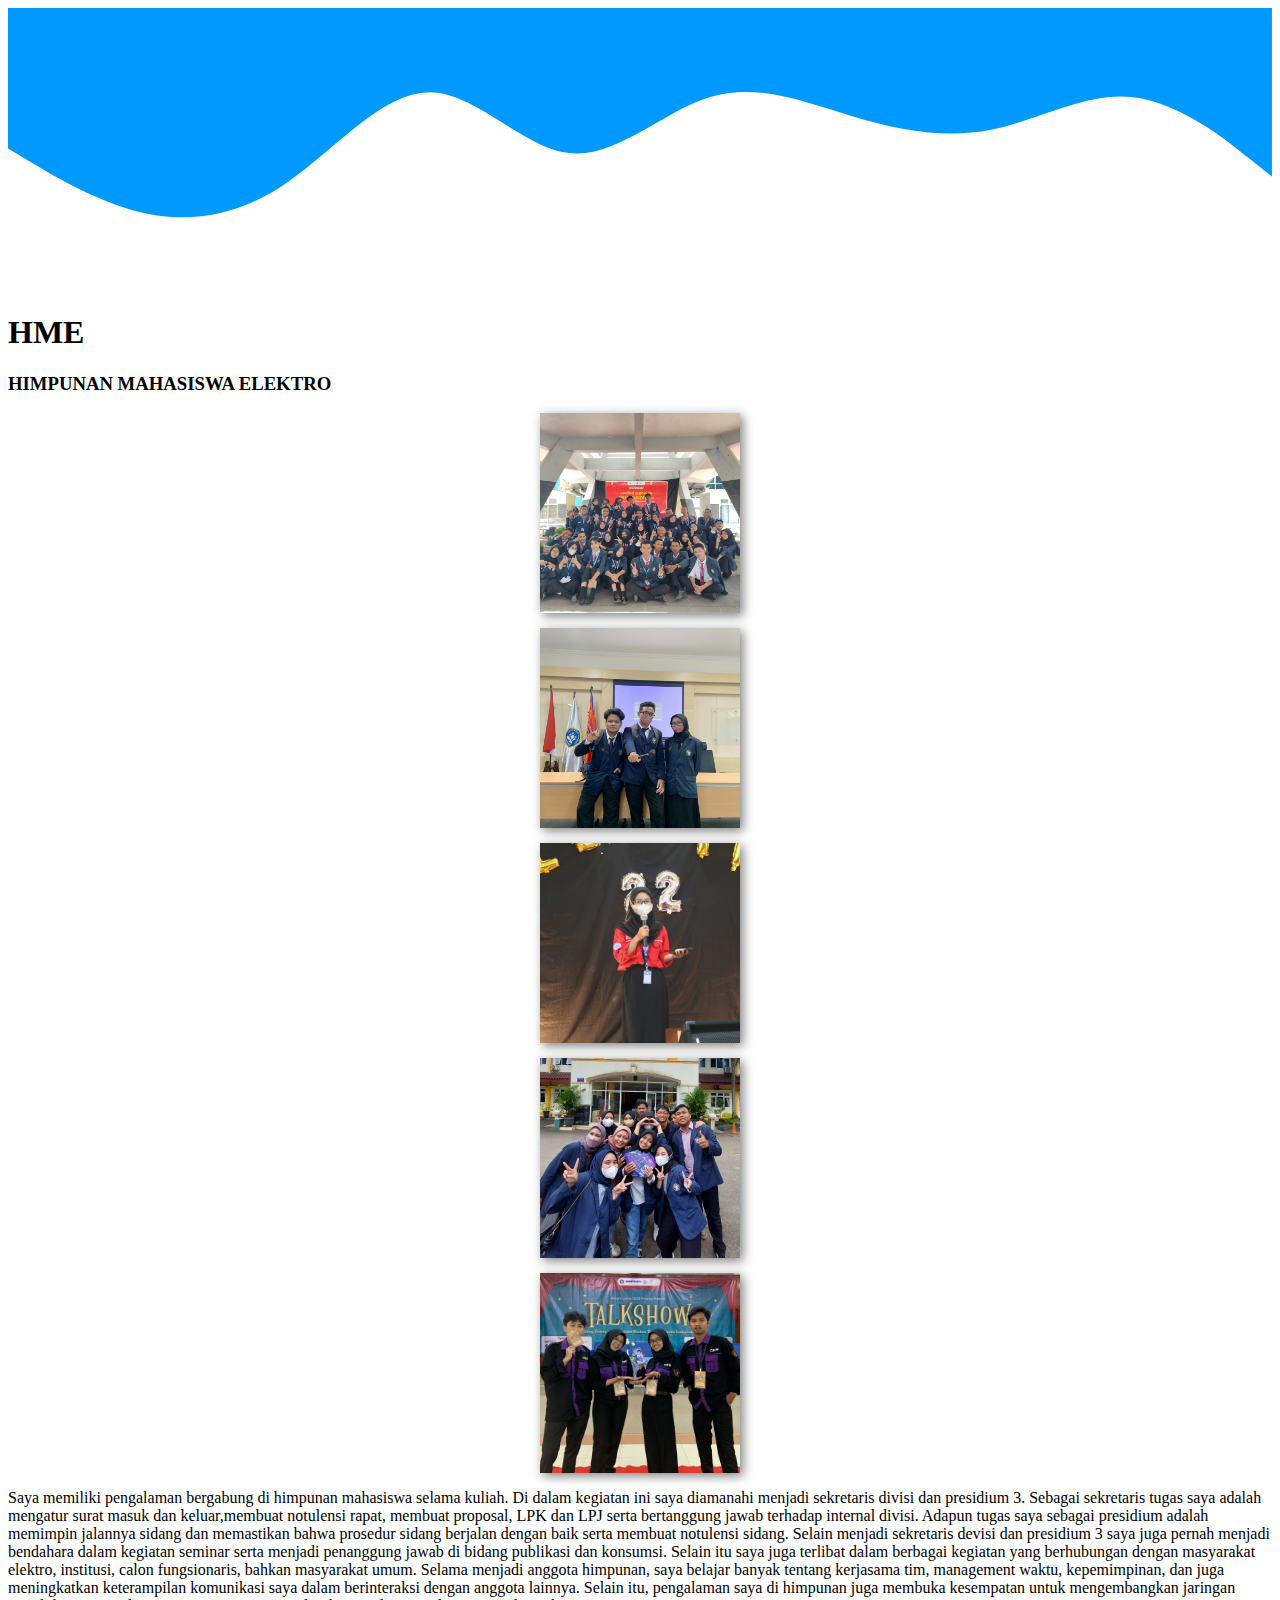
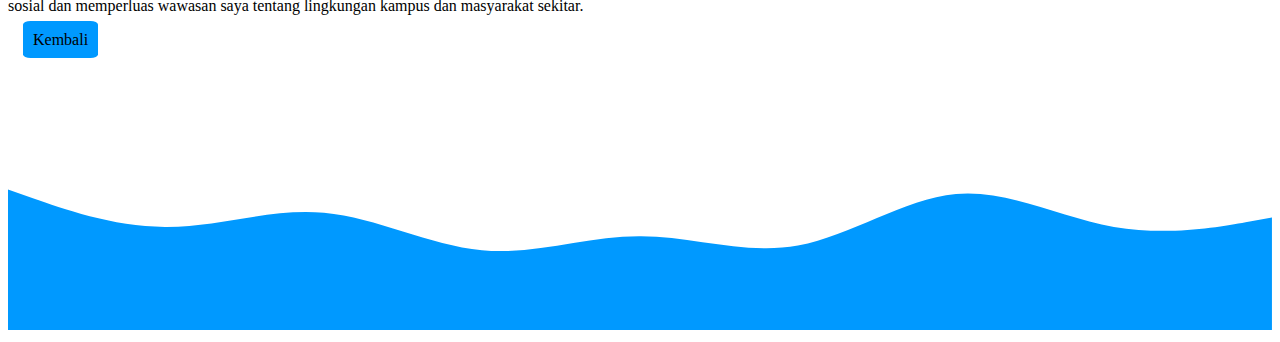
<file: hme.html>
<!DOCTYPE html>
<html lang="en" data-bs-theme="light">
  <head>
    <meta charset="utf-8" />
    <meta name="viewport" content="width=device-width, initial-scale=1" />
    <title>jquery</title>
    <link href="https://cdn.jsdelivr.net/npm/bootstrap@5.3.0-alpha2/dist/css/bootstrap.min.css" rel="stylesheet" integrity="sha384-aFq/bzH65dt+w6FI2ooMVUpc+21e0SRygnTpmBvdBgSdnuTN7QbdgL+OapgHtvPp" crossorigin="anonymous" />
    <link rel="stylesheet" href="https://cdn.jsdelivr.net/npm/bootstrap-icons@1.10.3/font/bootstrap-icons.css" />
    <link rel="stylesheet" href="style.css" />
    <script type="text/javascript" src="jquery.js"></script>
    <script type="text/javascript" src="silvia.js"></script>
  </head>
  <body>
    <section id="Hme">
      <svg xmlns="http://www.w3.org/2000/svg" viewBox="0 0 1440 320">
        <path
          fill="#0099ff"
          fill-opacity="1"
          d="M0,160L26.7,176C53.3,192,107,224,160,234.7C213.3,245,267,235,320,197.3C373.3,160,427,96,480,96C533.3,96,587,160,640,165.3C693.3,171,747,117,800,101.3C853.3,85,907,107,960,122.7C1013.3,139,1067,149,1120,138.7C1173.3,128,1227,96,1280,101.3C1333.3,107,1387,149,1413,170.7L1440,192L1440,0L1413.3,0C1386.7,0,1333,0,1280,0C1226.7,0,1173,0,1120,0C1066.7,0,1013,0,960,0C906.7,0,853,0,800,0C746.7,0,693,0,640,0C586.7,0,533,0,480,0C426.7,0,373,0,320,0C266.7,0,213,0,160,0C106.7,0,53,0,27,0L0,0Z"
        ></path>
      </svg>
      <div class="container">
        <div class="row text-center mt-5 mb-5">
          <div class="col-md">
            <h1 class="mb-2">HME</h1>
            <h3 class="mb-5">HIMPUNAN MAHASISWA ELEKTRO</h3>
            <img src="image/h1.jpeg" alt="Clara Silvia Anggreini" width="200" class="rounded-circle bg-primary img-thumbnail mb-2" />
            <img src="image/h2.jpeg" alt="Clara Silvia Anggreini" width="200" class="rounded-circle bg-primary img-thumbnail mb-2" />
            <img src="image/h5.jpeg" alt="Clara Silvia Anggreini" width="200" class="rounded-circle bg-primary img-thumbnail mb-2" />
            <img src="image/h3.jpeg" alt="Clara Silvia Anggreini" width="200" class="rounded-circle bg-primary img-thumbnail mb-2" />
            <img src="image/h4.jpeg" alt="Clara Silvia Anggreini" width="200" class="rounded-circle bg-primary img-thumbnail mb-2" />
          </div>
        </div>

        <div class="row">
          <div class="col-md p-5 text-center">
            <p>
              Saya memiliki pengalaman bergabung di himpunan mahasiswa selama kuliah. Di dalam kegiatan ini saya diamanahi menjadi sekretaris divisi dan presidium 3. Sebagai sekretaris tugas saya adalah mengatur surat masuk dan
              keluar,membuat notulensi rapat, membuat proposal, LPK dan LPJ serta bertanggung jawab terhadap internal divisi. Adapun tugas saya sebagai presidium adalah memimpin jalannya sidang dan memastikan bahwa prosedur sidang berjalan
              dengan baik serta membuat notulensi sidang. Selain menjadi sekretaris devisi dan presidium 3 saya juga pernah menjadi bendahara dalam kegiatan seminar serta menjadi penanggung jawab di bidang publikasi dan konsumsi. Selain itu
              saya juga terlibat dalam berbagai kegiatan yang berhubungan dengan masyarakat elektro, institusi, calon fungsionaris, bahkan masyarakat umum. Selama menjadi anggota himpunan, saya belajar banyak tentang kerjasama tim,
              management waktu, kepemimpinan, dan juga meningkatkan keterampilan komunikasi saya dalam berinteraksi dengan anggota lainnya. Selain itu, pengalaman saya di himpunan juga membuka kesempatan untuk mengembangkan jaringan sosial
              dan memperluas wawasan saya tentang lingkungan kampus dan masyarakat sekitar.
            </p>
            <div><a href="index.html" class="tombol">Kembali</a></div>
          </div>
        </div>
      </div>
      <svg xmlns="http://www.w3.org/2000/svg" viewBox="0 0 1440 320">
        <path
          fill="#0099ff"
          fill-opacity="1"
          d="M0,160L30,170.7C60,181,120,203,180,202.7C240,203,300,181,360,186.7C420,192,480,224,540,229.3C600,235,660,213,720,213.3C780,213,840,235,900,224C960,213,1020,171,1080,165.3C1140,160,1200,192,1260,202.7C1320,213,1380,203,1410,197.3L1440,192L1440,320L1410,320C1380,320,1320,320,1260,320C1200,320,1140,320,1080,320C1020,320,960,320,900,320C840,320,780,320,720,320C660,320,600,320,540,320C480,320,420,320,360,320C300,320,240,320,180,320C120,320,60,320,30,320L0,320Z"
        ></path>
      </svg>
    </section>
    <!-- Akhir Pengalaman -->
  </body>
</html>
</file>
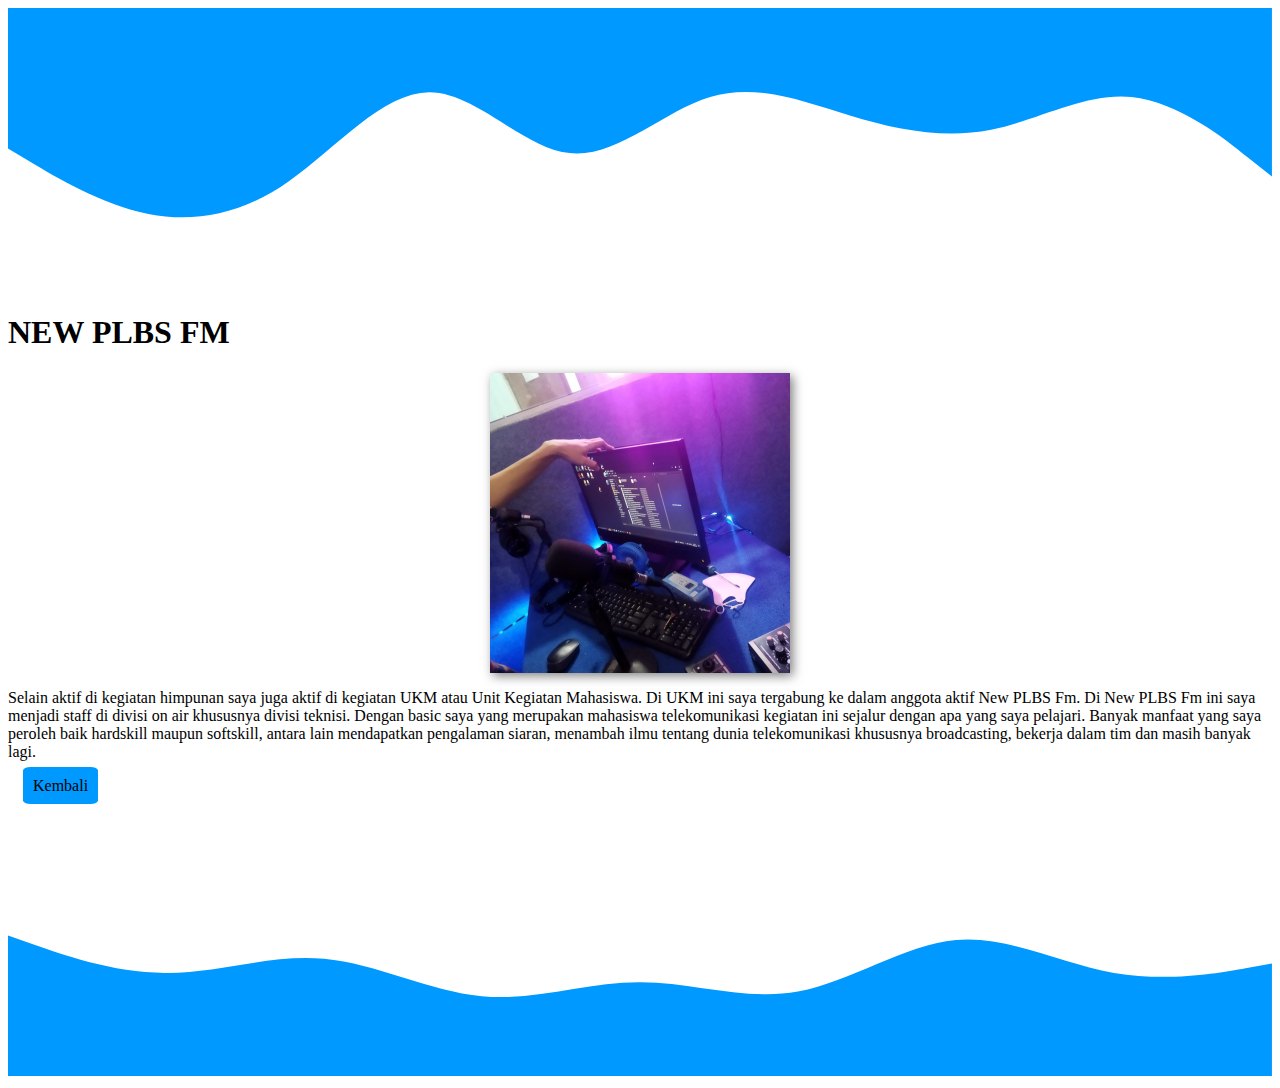
<file: plbs.html>
<!DOCTYPE html>
<html lang="en" data-bs-theme="Light">
  <head>
    <meta charset="utf-8" />
    <meta name="viewport" content="width=device-width, initial-scale=1" />
    <title>jquery</title>
    <link href="https://cdn.jsdelivr.net/npm/bootstrap@5.3.0-alpha2/dist/css/bootstrap.min.css" rel="stylesheet" integrity="sha384-aFq/bzH65dt+w6FI2ooMVUpc+21e0SRygnTpmBvdBgSdnuTN7QbdgL+OapgHtvPp" crossorigin="anonymous" />
    <link rel="stylesheet" href="https://cdn.jsdelivr.net/npm/bootstrap-icons@1.10.3/font/bootstrap-icons.css" />
    <link rel="stylesheet" href="style.css" />
    <script type="text/javascript" src="jquery.js"></script>
    <script type="text/javascript" src="silvia.js"></script>
  </head>
  <body>
    <section id="Plbs">
      <svg xmlns="http://www.w3.org/2000/svg" viewBox="0 0 1440 320">
        <path
          fill="#0099ff"
          fill-opacity="1"
          d="M0,160L26.7,176C53.3,192,107,224,160,234.7C213.3,245,267,235,320,197.3C373.3,160,427,96,480,96C533.3,96,587,160,640,165.3C693.3,171,747,117,800,101.3C853.3,85,907,107,960,122.7C1013.3,139,1067,149,1120,138.7C1173.3,128,1227,96,1280,101.3C1333.3,107,1387,149,1413,170.7L1440,192L1440,0L1413.3,0C1386.7,0,1333,0,1280,0C1226.7,0,1173,0,1120,0C1066.7,0,1013,0,960,0C906.7,0,853,0,800,0C746.7,0,693,0,640,0C586.7,0,533,0,480,0C426.7,0,373,0,320,0C266.7,0,213,0,160,0C106.7,0,53,0,27,0L0,0Z"
        ></path>
      </svg>
      <div class="container">
        <div class="row text-center mt-5 mb-5">
          <div class="col">
            <h1>NEW PLBS FM</h1>
          </div>
        </div>

        <div class="row">
          <div class="col-md p-4 text-center">
            <img src="image/plbs.jpeg" alt="Clara Silvia Anggreini" width="300" class="rounded-circle bg-primary img-thumbnail mb-2" />
          </div>
          <div class="col-md p-5 text-center">
            <p>
              Selain aktif di kegiatan himpunan saya juga aktif di kegiatan UKM atau Unit Kegiatan Mahasiswa. Di UKM ini saya tergabung ke dalam anggota aktif New PLBS Fm. Di New PLBS Fm ini saya menjadi staff di divisi on air khususnya
              divisi teknisi. Dengan basic saya yang merupakan mahasiswa telekomunikasi kegiatan ini sejalur dengan apa yang saya pelajari. Banyak manfaat yang saya peroleh baik hardskill maupun softskill, antara lain mendapatkan pengalaman
              siaran, menambah ilmu tentang dunia telekomunikasi khususnya broadcasting, bekerja dalam tim dan masih banyak lagi.
            </p>
            <div><a href="index.html" class="tombol">Kembali</a></div>
          </div>
        </div>
      </div>
      <svg xmlns="http://www.w3.org/2000/svg" viewBox="0 0 1440 320">
        <path
          fill="#0099ff"
          fill-opacity="1"
          d="M0,160L30,170.7C60,181,120,203,180,202.7C240,203,300,181,360,186.7C420,192,480,224,540,229.3C600,235,660,213,720,213.3C780,213,840,235,900,224C960,213,1020,171,1080,165.3C1140,160,1200,192,1260,202.7C1320,213,1380,203,1410,197.3L1440,192L1440,320L1410,320C1380,320,1320,320,1260,320C1200,320,1140,320,1080,320C1020,320,960,320,900,320C840,320,780,320,720,320C660,320,600,320,540,320C480,320,420,320,360,320C300,320,240,320,180,320C120,320,60,320,30,320L0,320Z"
        ></path>
      </svg>
    </section>
    <!-- Akhir Pengalaman -->
  </body>
</html>
</file>
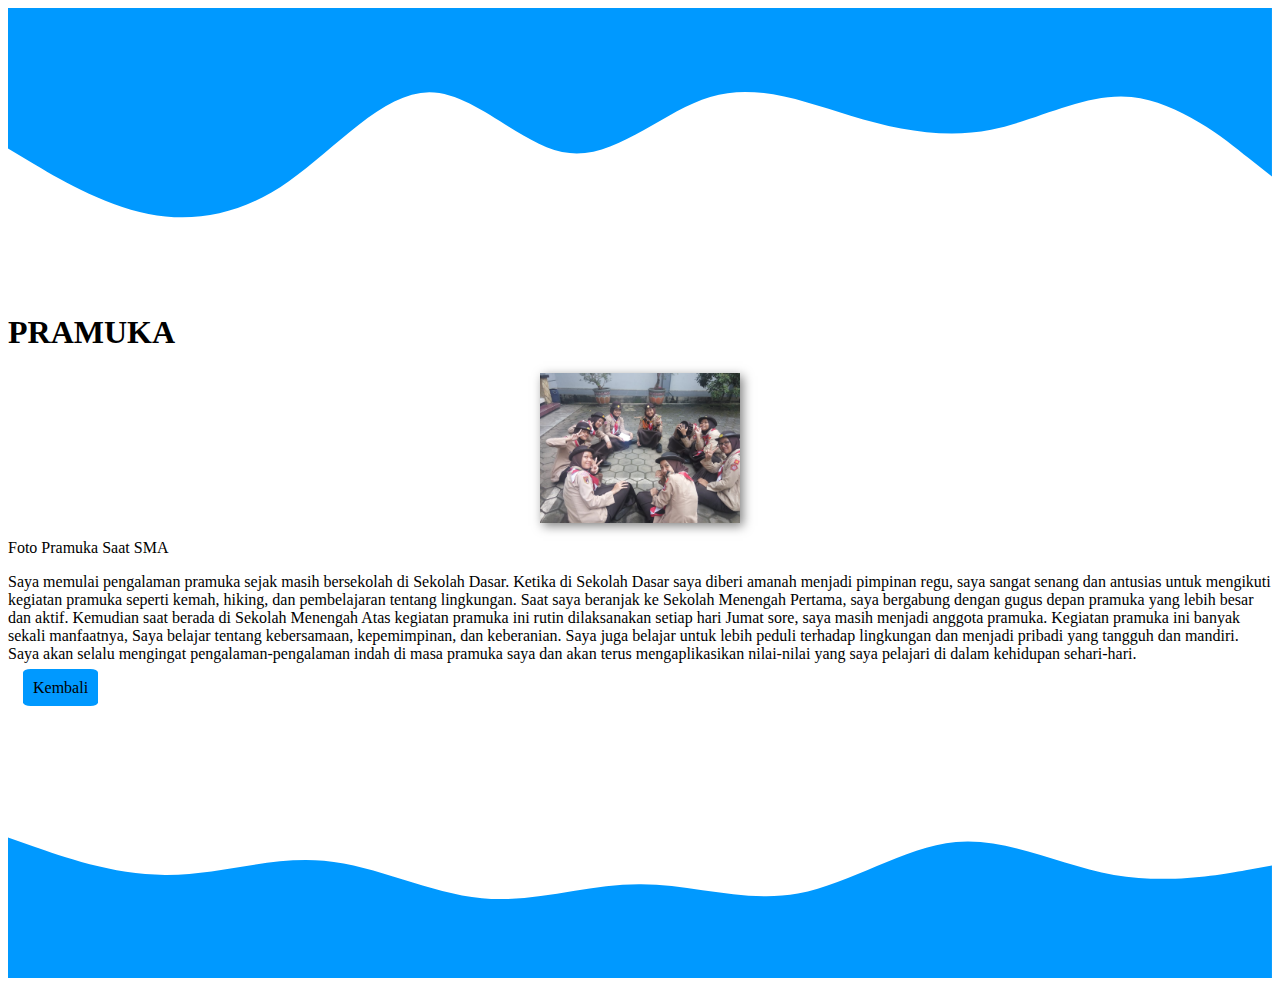
<file: pramuka.html>
<!DOCTYPE html>
<html lang="en" data-bs-theme="light">
  <head>
    <meta charset="utf-8" />
    <meta name="viewport" content="width=device-width, initial-scale=1" />
    <title>jquery</title>
    <link href="https://cdn.jsdelivr.net/npm/bootstrap@5.3.0-alpha2/dist/css/bootstrap.min.css" rel="stylesheet" integrity="sha384-aFq/bzH65dt+w6FI2ooMVUpc+21e0SRygnTpmBvdBgSdnuTN7QbdgL+OapgHtvPp" crossorigin="anonymous" />
    <link rel="stylesheet" href="https://cdn.jsdelivr.net/npm/bootstrap-icons@1.10.3/font/bootstrap-icons.css" />
    <link rel="stylesheet" href="style.css" />
    <script type="text/javascript" src="jquery.js"></script>
    <script type="text/javascript" src="silvia.js"></script>
  </head>
  <body>
    <section id="Pramuka">
      <svg xmlns="http://www.w3.org/2000/svg" viewBox="0 0 1440 320">
        <path
          fill="#0099ff"
          fill-opacity="1"
          d="M0,160L26.7,176C53.3,192,107,224,160,234.7C213.3,245,267,235,320,197.3C373.3,160,427,96,480,96C533.3,96,587,160,640,165.3C693.3,171,747,117,800,101.3C853.3,85,907,107,960,122.7C1013.3,139,1067,149,1120,138.7C1173.3,128,1227,96,1280,101.3C1333.3,107,1387,149,1413,170.7L1440,192L1440,0L1413.3,0C1386.7,0,1333,0,1280,0C1226.7,0,1173,0,1120,0C1066.7,0,1013,0,960,0C906.7,0,853,0,800,0C746.7,0,693,0,640,0C586.7,0,533,0,480,0C426.7,0,373,0,320,0C266.7,0,213,0,160,0C106.7,0,53,0,27,0L0,0Z"
        ></path>
      </svg>
      <div class="container">
        <div class="row text-center mt-5 mb-5">
          <div class="col">
            <h1>PRAMUKA</h1>
          </div>
        </div>

        <div class="row">
          <div class="col-md p-4 text-center">
            <img src="image/pramuka.jpg" alt="Clara Silvia Anggreini" width="200" class="bg-primary card-img-top" />
            <p>Foto Pramuka Saat SMA</p>
          </div>
          <div class="col-md p-5 text-center">
            <p>
              Saya memulai pengalaman pramuka sejak masih bersekolah di Sekolah Dasar. Ketika di Sekolah Dasar saya diberi amanah menjadi pimpinan regu, saya sangat senang dan antusias untuk mengikuti kegiatan pramuka seperti kemah, hiking,
              dan pembelajaran tentang lingkungan. Saat saya beranjak ke Sekolah Menengah Pertama, saya bergabung dengan gugus depan pramuka yang lebih besar dan aktif. Kemudian saat berada di Sekolah Menengah Atas kegiatan pramuka ini
              rutin dilaksanakan setiap hari Jumat sore, saya masih menjadi anggota pramuka. Kegiatan pramuka ini banyak sekali manfaatnya, Saya belajar tentang kebersamaan, kepemimpinan, dan keberanian. Saya juga belajar untuk lebih peduli
              terhadap lingkungan dan menjadi pribadi yang tangguh dan mandiri. Saya akan selalu mengingat pengalaman-pengalaman indah di masa pramuka saya dan akan terus mengaplikasikan nilai-nilai yang saya pelajari di dalam kehidupan
              sehari-hari.
            </p>
            <div><a href="index.html" class="tombol">Kembali</a></div>
          </div>
        </div>
      </div>

      <svg xmlns="http://www.w3.org/2000/svg" viewBox="0 0 1440 320">
        <path
          fill="#0099ff"
          fill-opacity="1"
          d="M0,160L30,170.7C60,181,120,203,180,202.7C240,203,300,181,360,186.7C420,192,480,224,540,229.3C600,235,660,213,720,213.3C780,213,840,235,900,224C960,213,1020,171,1080,165.3C1140,160,1200,192,1260,202.7C1320,213,1380,203,1410,197.3L1440,192L1440,320L1410,320C1380,320,1320,320,1260,320C1200,320,1140,320,1080,320C1020,320,960,320,900,320C840,320,780,320,720,320C660,320,600,320,540,320C480,320,420,320,360,320C300,320,240,320,180,320C120,320,60,320,30,320L0,320Z"
        ></path>
      </svg>
    </section>
    <!-- Akhir Pengalaman -->
  </body>
</html>
</file>
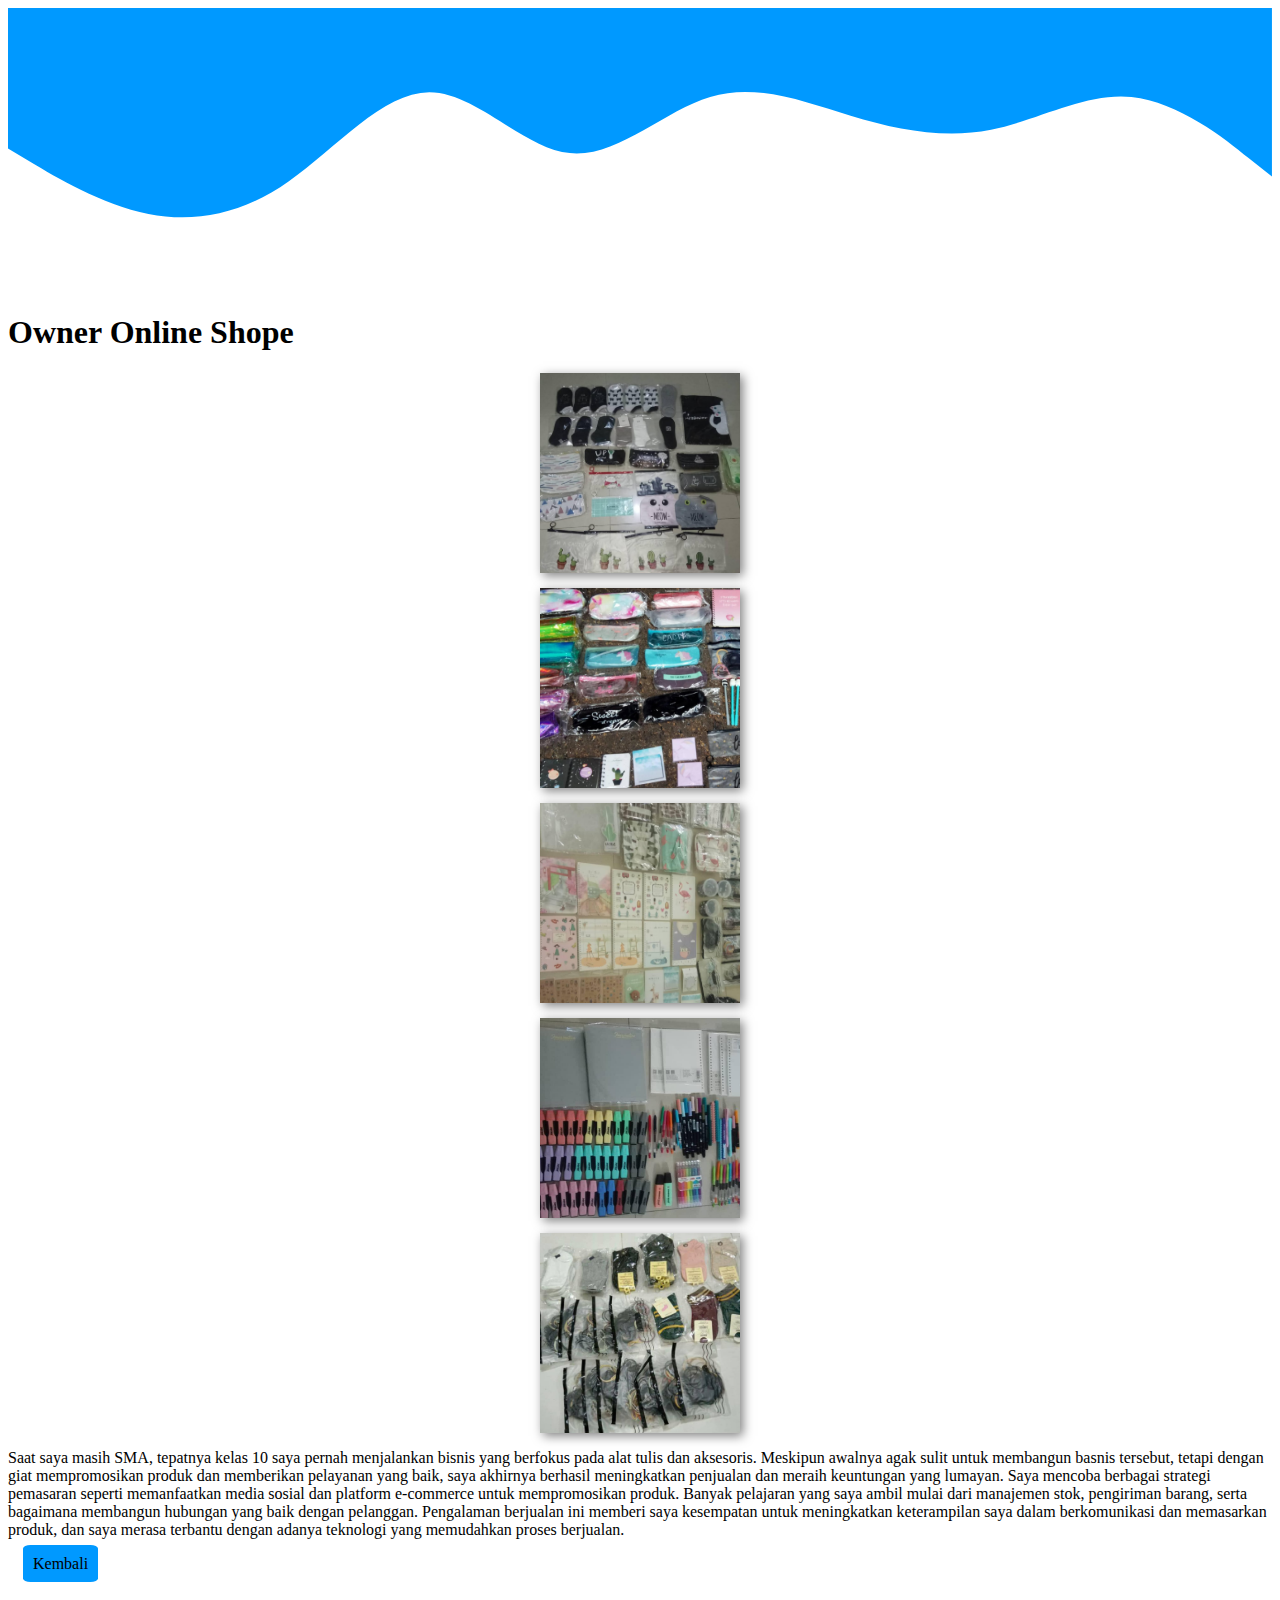
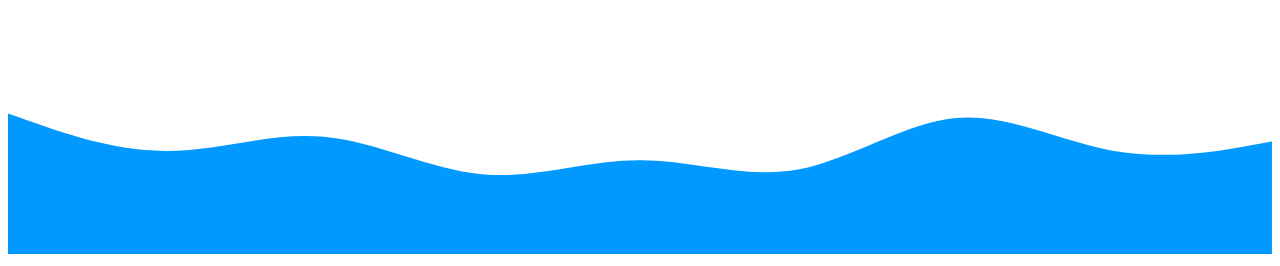
<file: seller.html>
<!DOCTYPE html>
<html lang="en" data-bs-theme="Light">
  <head>
    <meta charset="utf-8" />
    <meta name="viewport" content="width=device-width, initial-scale=1" />
    <title>jquery</title>
    <link href="https://cdn.jsdelivr.net/npm/bootstrap@5.3.0-alpha2/dist/css/bootstrap.min.css" rel="stylesheet" integrity="sha384-aFq/bzH65dt+w6FI2ooMVUpc+21e0SRygnTpmBvdBgSdnuTN7QbdgL+OapgHtvPp" crossorigin="anonymous" />
    <link rel="stylesheet" href="https://cdn.jsdelivr.net/npm/bootstrap-icons@1.10.3/font/bootstrap-icons.css" />
    <link rel="stylesheet" href="style.css" />
    <script type="text/javascript" src="jquery.js"></script>
    <script type="text/javascript" src="silvia.js"></script>
  </head>
  <body>
    <section id="seller">
      <svg xmlns="http://www.w3.org/2000/svg" viewBox="0 0 1440 320">
        <path
          fill="#0099ff"
          fill-opacity="1"
          d="M0,160L26.7,176C53.3,192,107,224,160,234.7C213.3,245,267,235,320,197.3C373.3,160,427,96,480,96C533.3,96,587,160,640,165.3C693.3,171,747,117,800,101.3C853.3,85,907,107,960,122.7C1013.3,139,1067,149,1120,138.7C1173.3,128,1227,96,1280,101.3C1333.3,107,1387,149,1413,170.7L1440,192L1440,0L1413.3,0C1386.7,0,1333,0,1280,0C1226.7,0,1173,0,1120,0C1066.7,0,1013,0,960,0C906.7,0,853,0,800,0C746.7,0,693,0,640,0C586.7,0,533,0,480,0C426.7,0,373,0,320,0C266.7,0,213,0,160,0C106.7,0,53,0,27,0L0,0Z"
        ></path>
      </svg>
      <div class="container">
        <!-- BARIS 1 -->
        <div class="row text-center mt-5 mb-5">
          <div class="col-md">
            <h1 class="mb-2">Owner Online Shope</h1>
            <img src="image/seller1.jpeg" alt="Clara Silvia Anggreini" width="200" class="rounded-circle bg-primary img-thumbnail mb-2" />
            <img src="image/seller2.jpeg" alt="Clara Silvia Anggreini" width="200" class="rounded-circle bg-primary img-thumbnail mb-2" />
            <img src="image/seller3.jpeg" alt="Clara Silvia Anggreini" width="200" class="rounded-circle bg-primary img-thumbnail mb-2" />
            <img src="image/seller4.jpeg" alt="Clara Silvia Anggreini" width="200" class="rounded-circle bg-primary img-thumbnail mb-2" />
            <img src="image/seller5.jpeg" alt="Clara Silvia Anggreini" width="200" class="rounded-circle bg-primary img-thumbnail mb-2" />
          </div>
        </div>

        <div class="row">
          <div class="col-md p-5 text-center">
            <p>
              Saat saya masih SMA, tepatnya kelas 10 saya pernah menjalankan bisnis yang berfokus pada alat tulis dan aksesoris. Meskipun awalnya agak sulit untuk membangun basnis tersebut, tetapi dengan giat mempromosikan produk dan
              memberikan pelayanan yang baik, saya akhirnya berhasil meningkatkan penjualan dan meraih keuntungan yang lumayan. Saya mencoba berbagai strategi pemasaran seperti memanfaatkan media sosial dan platform e-commerce untuk
              mempromosikan produk. Banyak pelajaran yang saya ambil mulai dari manajemen stok, pengiriman barang, serta bagaimana membangun hubungan yang baik dengan pelanggan. Pengalaman berjualan ini memberi saya kesempatan untuk
              meningkatkan keterampilan saya dalam berkomunikasi dan memasarkan produk, dan saya merasa terbantu dengan adanya teknologi yang memudahkan proses berjualan.
            </p>
            <div><a href="index.html" class="tombol">Kembali</a></div>
          </div>
        </div>
      </div>
      <svg xmlns="http://www.w3.org/2000/svg" viewBox="0 0 1440 320">
        <path
          fill="#0099ff"
          fill-opacity="1"
          d="M0,160L30,170.7C60,181,120,203,180,202.7C240,203,300,181,360,186.7C420,192,480,224,540,229.3C600,235,660,213,720,213.3C780,213,840,235,900,224C960,213,1020,171,1080,165.3C1140,160,1200,192,1260,202.7C1320,213,1380,203,1410,197.3L1440,192L1440,320L1410,320C1380,320,1320,320,1260,320C1200,320,1140,320,1080,320C1020,320,960,320,900,320C840,320,780,320,720,320C660,320,600,320,540,320C480,320,420,320,360,320C300,320,240,320,180,320C120,320,60,320,30,320L0,320Z"
        ></path>
      </svg>
    </section>
  </body>
</html>
</file>
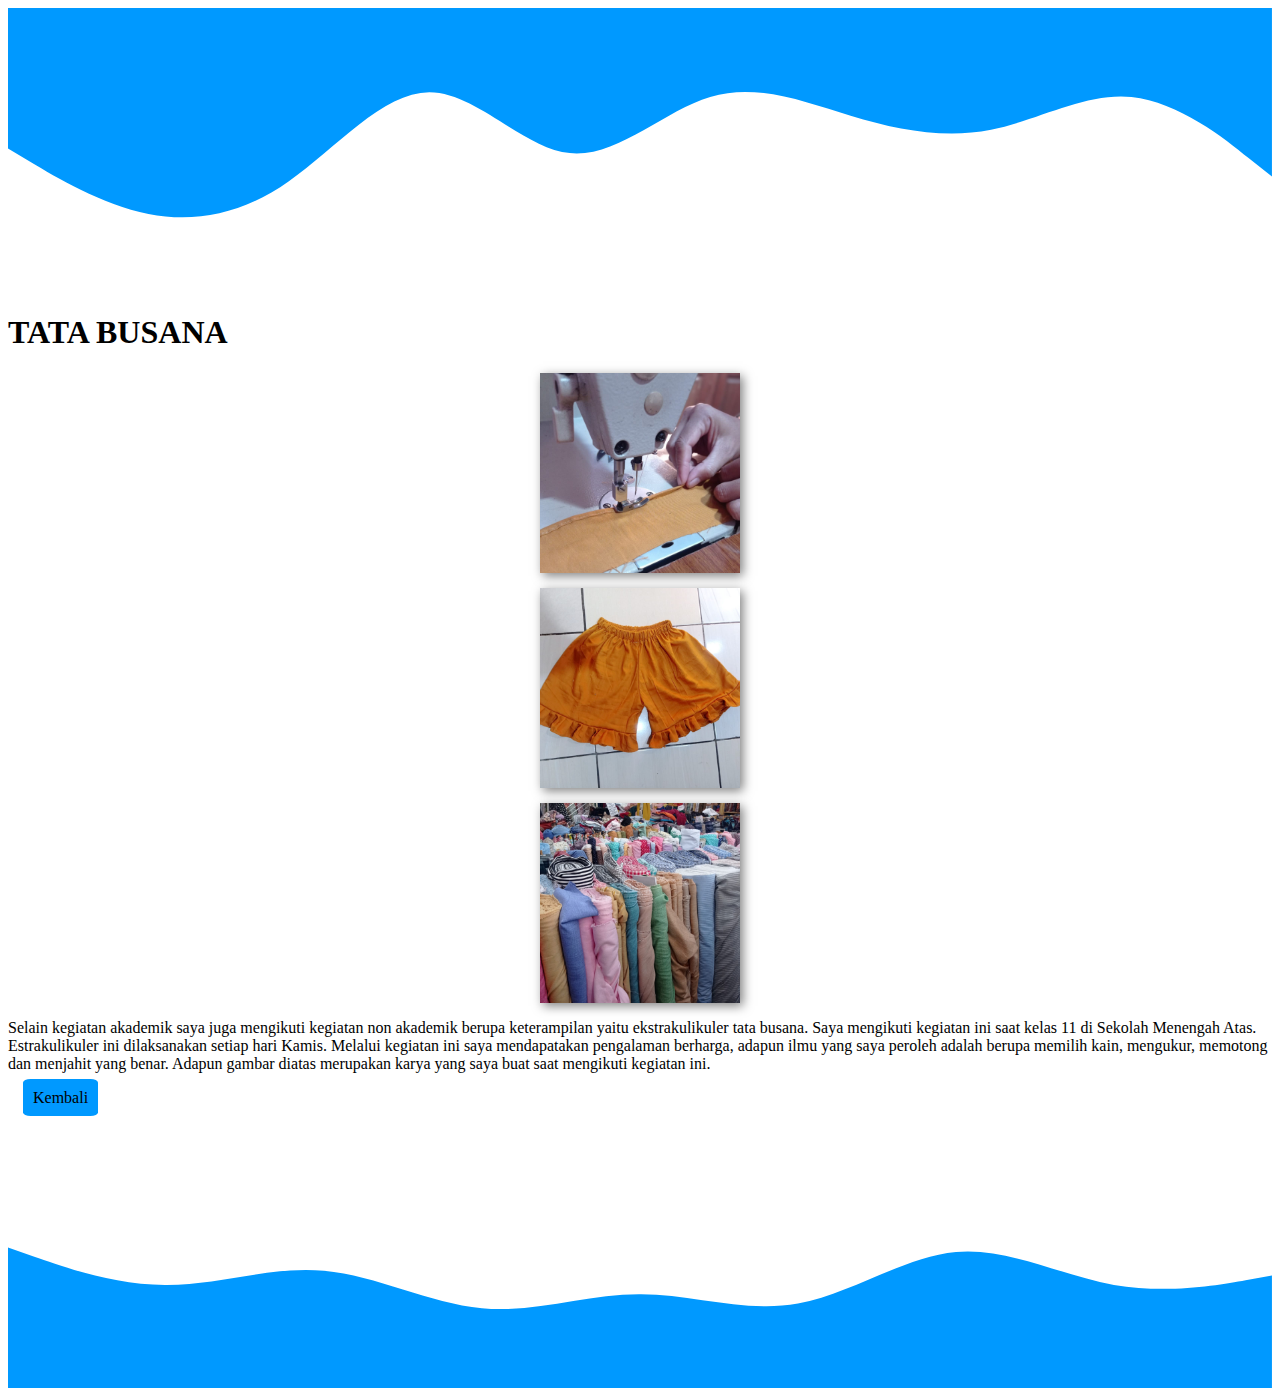
<file: tatabusana.html>
<!DOCTYPE html>
<html lang="en" data-bs-theme="light">
  <head>
    <meta charset="utf-8" />
    <meta name="viewport" content="width=device-width, initial-scale=1" />
    <title>jquery</title>
    <link href="https://cdn.jsdelivr.net/npm/bootstrap@5.3.0-alpha2/dist/css/bootstrap.min.css" rel="stylesheet" integrity="sha384-aFq/bzH65dt+w6FI2ooMVUpc+21e0SRygnTpmBvdBgSdnuTN7QbdgL+OapgHtvPp" crossorigin="anonymous" />
    <link rel="stylesheet" href="https://cdn.jsdelivr.net/npm/bootstrap-icons@1.10.3/font/bootstrap-icons.css" />
    <link rel="stylesheet" href="style.css" />
    <script type="text/javascript" src="jquery.js"></script>
    <script type="text/javascript" src="silvia.js"></script>
  </head>
  <body>
    <section id="Fisika">
      <svg xmlns="http://www.w3.org/2000/svg" viewBox="0 0 1440 320">
        <path
          fill="#0099ff"
          fill-opacity="1"
          d="M0,160L26.7,176C53.3,192,107,224,160,234.7C213.3,245,267,235,320,197.3C373.3,160,427,96,480,96C533.3,96,587,160,640,165.3C693.3,171,747,117,800,101.3C853.3,85,907,107,960,122.7C1013.3,139,1067,149,1120,138.7C1173.3,128,1227,96,1280,101.3C1333.3,107,1387,149,1413,170.7L1440,192L1440,0L1413.3,0C1386.7,0,1333,0,1280,0C1226.7,0,1173,0,1120,0C1066.7,0,1013,0,960,0C906.7,0,853,0,800,0C746.7,0,693,0,640,0C586.7,0,533,0,480,0C426.7,0,373,0,320,0C266.7,0,213,0,160,0C106.7,0,53,0,27,0L0,0Z"
        ></path>
      </svg>
      <div class="container">
        <div class="row text-center mt-5 mb-5">
          <div class="col-md">
            <h1 class="mb-5">TATA BUSANA</h1>
            <img src="image/jahit1.jpeg" alt="Clara Silvia Anggreini" width="200" class="rounded-circle bg-primary img-thumbnail mb-2" />
            <img src="image/jahit2.jpeg" alt="Clara Silvia Anggreini" width="200" class="rounded-circle bg-primary img-thumbnail mb-2" />
            <img src="image/jahit3.jpeg" alt="Clara Silvia Anggreini" width="200" class="rounded-circle bg-primary img-thumbnail mb-2" />
          </div>
        </div>

        <div class="row">
          <div class="col-md p-5 text-center">
            <p>
              Selain kegiatan akademik saya juga mengikuti kegiatan non akademik berupa keterampilan yaitu ekstrakulikuler tata busana. Saya mengikuti kegiatan ini saat kelas 11 di Sekolah Menengah Atas. Estrakulikuler ini dilaksanakan
              setiap hari Kamis. Melalui kegiatan ini saya mendapatakan pengalaman berharga, adapun ilmu yang saya peroleh adalah berupa memilih kain, mengukur, memotong dan menjahit yang benar. Adapun gambar diatas merupakan karya yang
              saya buat saat mengikuti kegiatan ini.
            </p>
            <div><a href="index.html" class="tombol">Kembali</a></div>
          </div>
        </div>
      </div>
      <svg xmlns="http://www.w3.org/2000/svg" viewBox="0 0 1440 320">
        <path
          fill="#0099ff"
          fill-opacity="1"
          d="M0,160L30,170.7C60,181,120,203,180,202.7C240,203,300,181,360,186.7C420,192,480,224,540,229.3C600,235,660,213,720,213.3C780,213,840,235,900,224C960,213,1020,171,1080,165.3C1140,160,1200,192,1260,202.7C1320,213,1380,203,1410,197.3L1440,192L1440,320L1410,320C1380,320,1320,320,1260,320C1200,320,1140,320,1080,320C1020,320,960,320,900,320C840,320,780,320,720,320C660,320,600,320,540,320C480,320,420,320,360,320C300,320,240,320,180,320C120,320,60,320,30,320L0,320Z"
        ></path>
      </svg>
    </section>
  </body>
</html>
</file>
<file: style.css>
.jumbotron {
  padding-top: 10rem;
}

#textawa {
  animation: slide;
  color: aquamarine;
  background-color: aliceblue;
}

.imagepropil {
  margin: 15px auto;
  display: block;
  box-shadow: 3px 3px 10px rgba(0, 0, 0, 0.5);
  cursor: pointer;
  transition: 0.5s;
  user-select: none;
  filter: #0099ff;
}

.imagepropil:hover {
  filter: grayscale(100%);
  transform: scale(1.05);
  box-shadow: 3px 3px 20px rgba(0, 0, 0, 0.5);
}

#Saya {
  background-color: #0099ff;
  padding-top: 5rem;
}

#Pendidikan {
  padding-top: 5rem;
}

#Keahlian {
  background-color: #0099ff;
  padding-top: 5rem;
}
#Pengalaman {
  padding-top: 2rem;
}

#Hobi {
  background-color: #0099ff;
  padding-top: 5rem;
}

.col-md img {
  margin: 15px auto;
  display: block;
  box-shadow: 3px 3px 10px rgba(0, 0, 0, 0.5);
  cursor: pointer;
  transition: 0.5s;
  user-select: none;
  filter: #0099ff;
}

.col-md img:hover {
  filter: grayscale(100%);
  transform: scale(1.05);
  box-shadow: 3px 3px 20px rgba(0, 0, 0, 0.5);
}

#Kontak {
  padding-bottom: 1rem;
}

.tombol {
  text-align: center;
  border-radius: 10%;
  text-decoration: none;
  padding: 10px;
  color: var(--bs-body-bg);
  background-color: #0099ff;
  margin-left: 15px;
}
.tombol:hover {
  color: var(--bs-body-bg);
  background-color: #c0dbed;
}

.nav-link {
  text-align: center;
  border-radius: 10%;
  text-decoration: none;
  padding: 5px;
  color: var(--bs-body-bg);
  background-color: #0099ff;
  margin-left: 5px;
}
.nav-link:hover {
  color: var(--bs-body-bg);
  background-color: #c0dbed;
}
</file>
